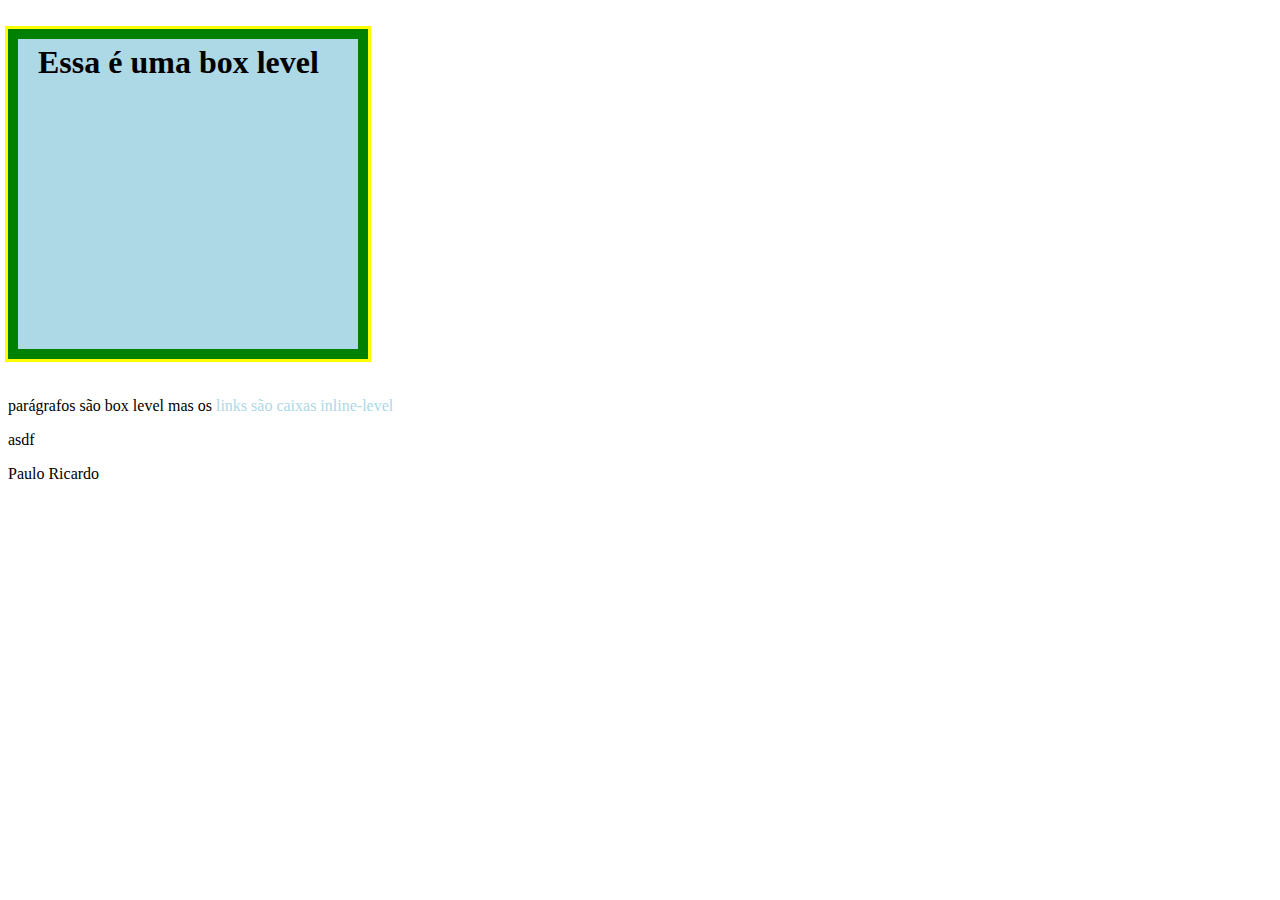
<file: exercícios/ex001/caixas.html>
<!DOCTYPE html>
<html lang="pt-br">
<head>
    <meta charset="UTF-8">
    <meta http-equiv="X-UA-Compatible" content="IE=edge">
    <meta name="viewport" content="width=device-width, initial-scale=1.0">
    <title>Caixas</title>
    <style>
        h1 {
            display: inline-block;
            background-color: lightblue;
            width: 300px;
            height: 300px;
            border-width: 10px;
            border-color: green;
            border-style: solid;
            padding: 5px 20px 5px 20px;
            outline: 3px solid yellow;
        }
        a {
            text-decoration:none;
            color: lightblue;
        }
    </style>
</head>
<body>
    <h1>Essa é uma box level</h1>
    <p>parágrafos são box level mas os <a href="#"> links são caixas inline-level</a></p>
    <footer>
        asdf
        <p>Paulo Ricardo</p>
    </footer>
</body>
</html>
</file>
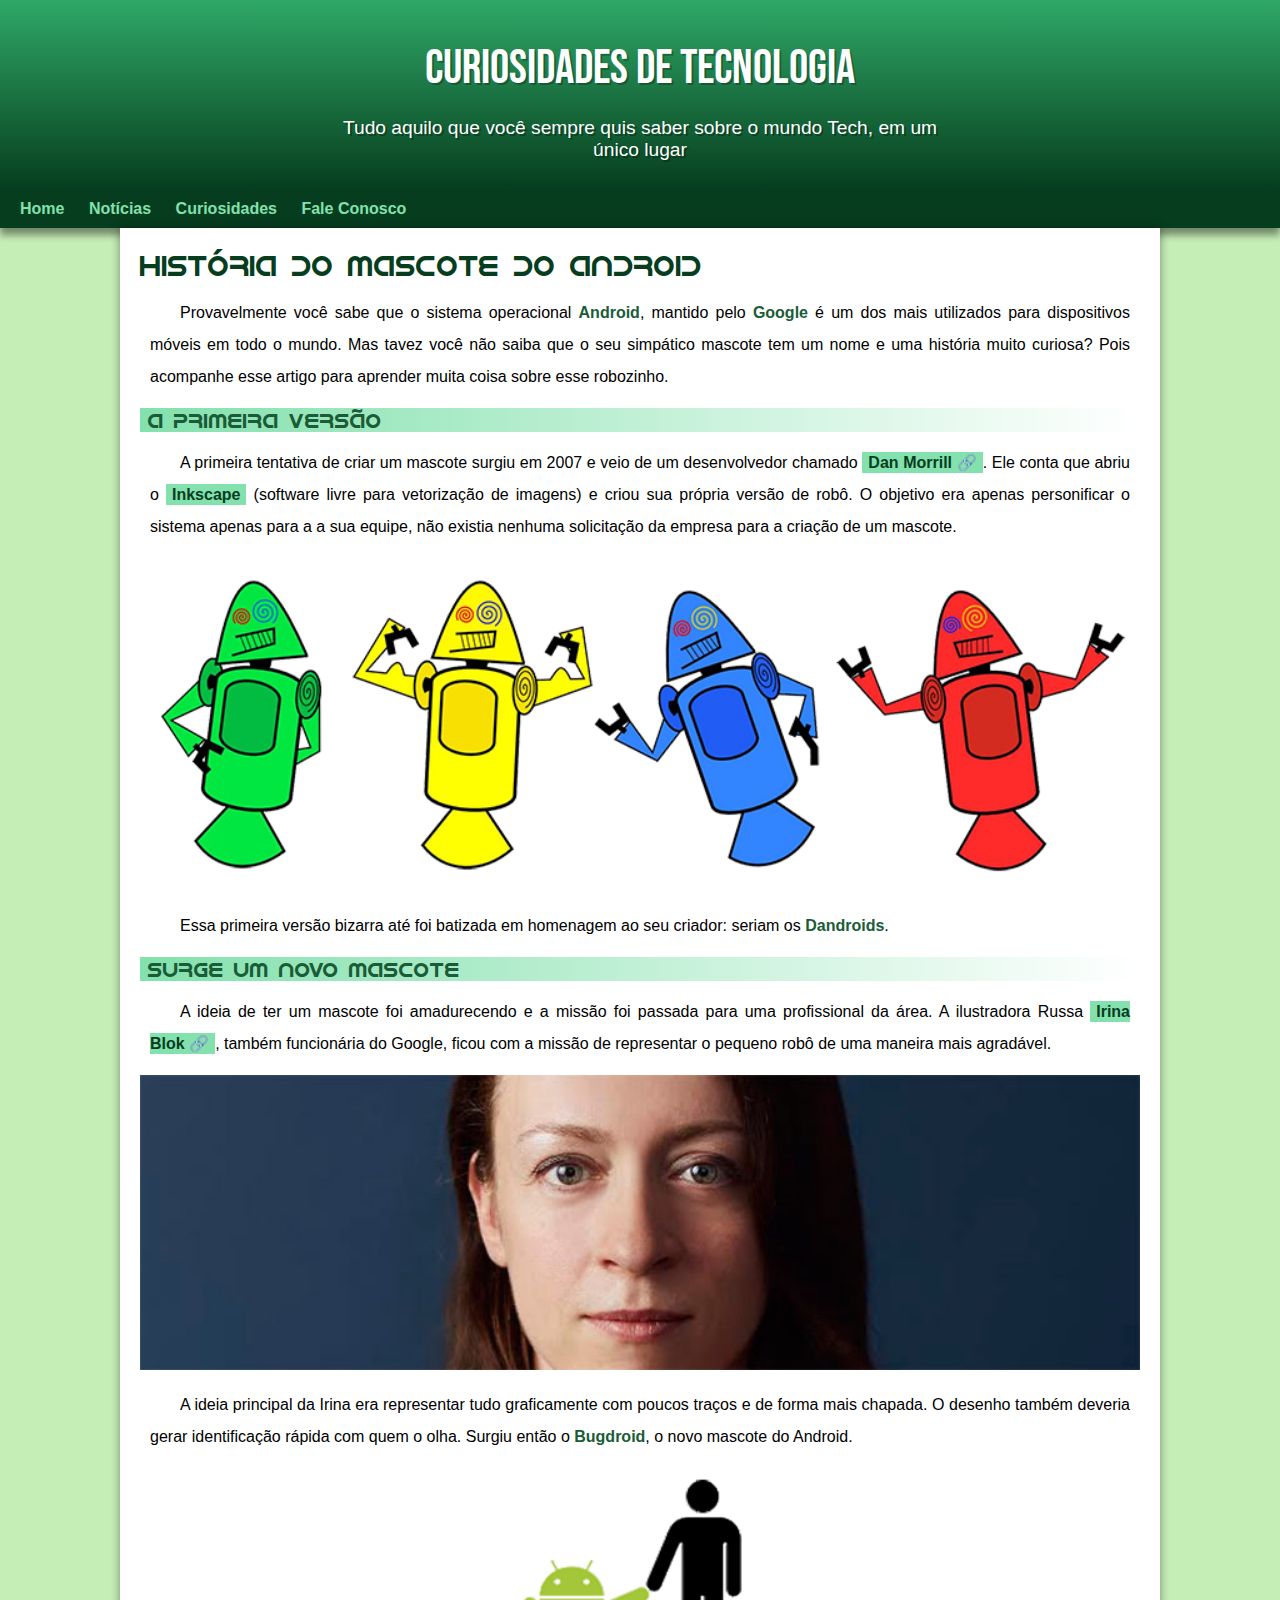
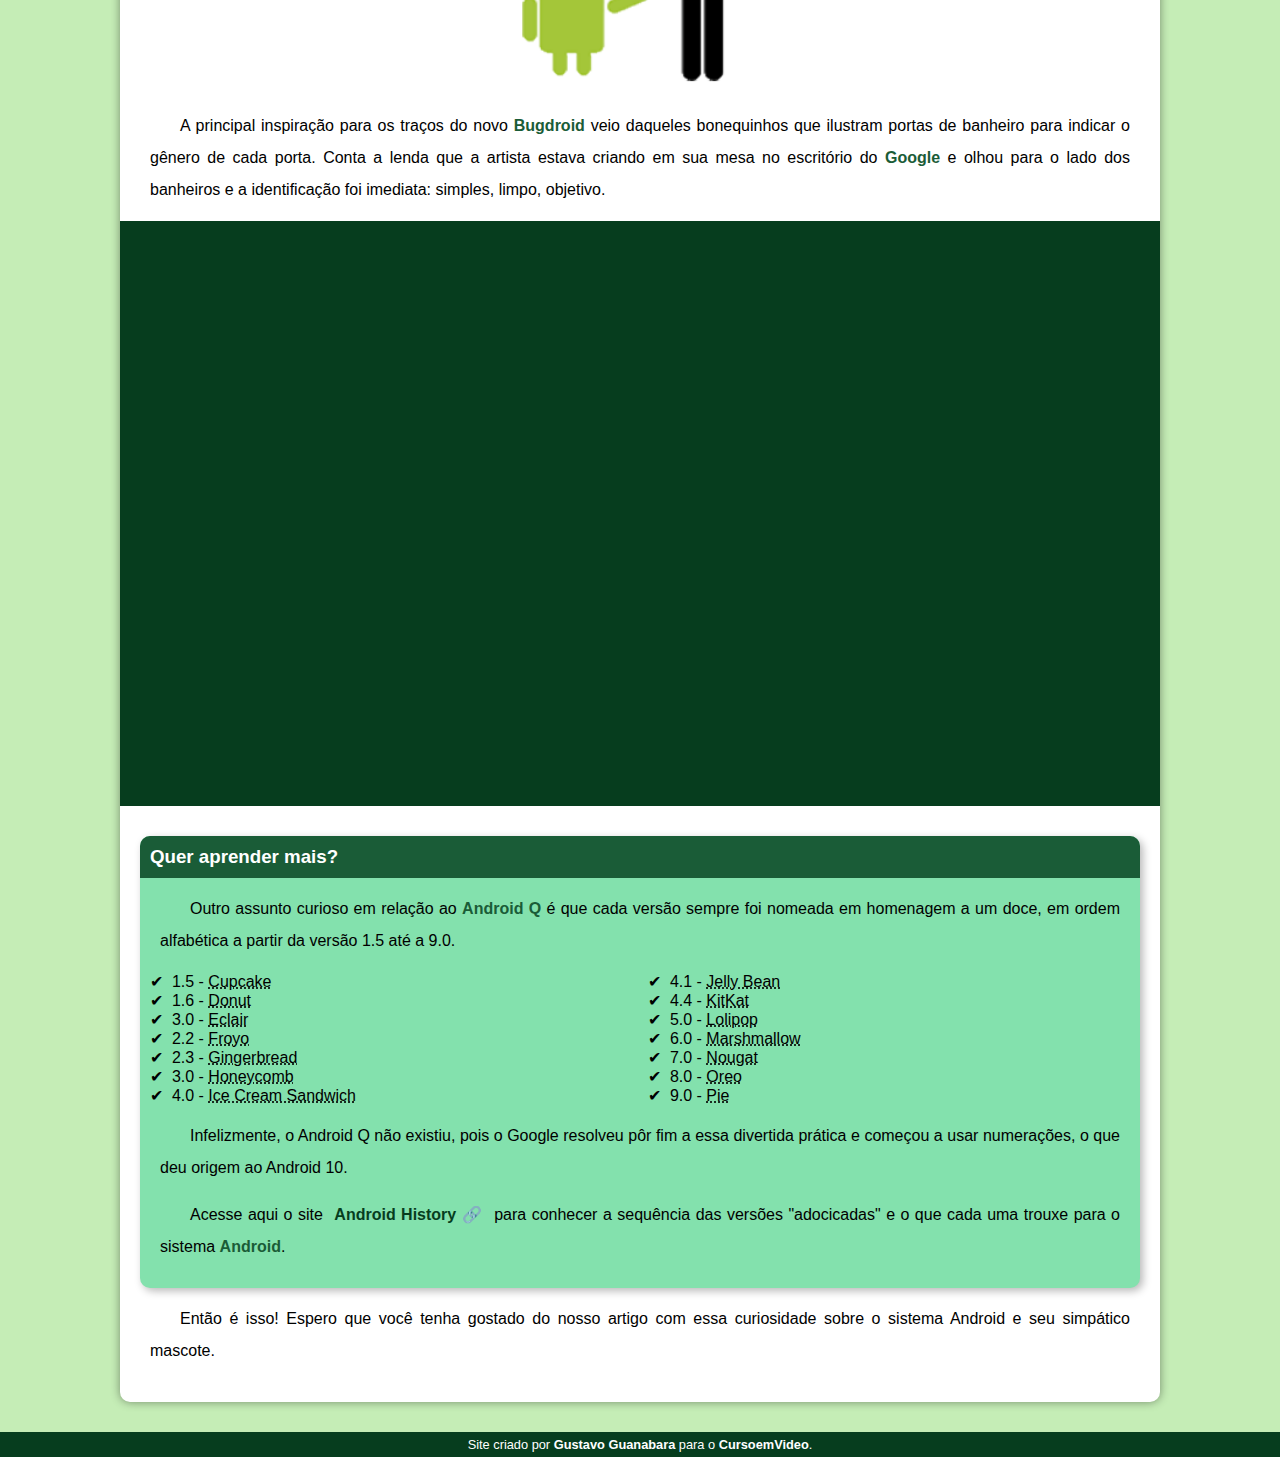
<file: exercícios/ex001/desafio módulo 2/android.html>
<!DOCTYPE html>
<html lang="pt-br">
<head>
    <meta charset="UTF-8">
    <meta http-equiv="X-UA-Compatible" content="IE=edge">
    <meta name="viewport" content="width=device-width, initial-scale=1.0">
    <title>Como surgiu o mascote do Android?</title>
    <link rel="shortcut icon" href="imagens/favicon.ico" type="image/x-icon">
    <link rel="stylesheet" href="android.css">
</head>
<body>
    <header>
        <h1>Curiosidades de Tecnologia</h1>
        <p>Tudo aquilo que você sempre quis saber sobre o mundo Tech, em um único lugar</p>
    </header>
    <nav>
        <a href="#">Home</a>
        <a href="#">Notícias</a>
        <a href="#">Curiosidades</a>
        <a href="#">Fale Conosco</a>
    </nav>
    <main>
        <article>
            <h1>História do Mascote do Android</h1>

            <p>Provavelmente você sabe que o sistema operacional <strong>Android</strong>, mantido pelo <strong>Google</strong> é um dos mais utilizados para dispositivos móveis em todo o mundo. Mas tavez você não saiba que o seu simpático mascote tem um nome e uma história muito curiosa? Pois acompanhe esse artigo para aprender muita coisa sobre esse robozinho.</p>

            <h2>A primeira versão</h2>

            <p>A primeira tentativa de criar um mascote surgiu em 2007 e veio de um desenvolvedor chamado <a href="https://androidcommunity.com/dan-morrill-shows-us-the-android-mascot-that-almost-was-20130103/" target="_blank" class="externo">Dan Morrill</a>. Ele conta que abriu o <a href="https://inkscape.org/" target="_blank">Inkscape</a> (software livre para vetorização de imagens) e criou sua própria versão de robô. O objetivo era apenas personificar o sistema apenas para a a sua equipe, não existia nenhuma solicitação da empresa para a criação de um mascote.</p>

            <picture>
                <source media="(max-width: 670px)" srcset="imagens/dan-droids-pq.png">
                <img src="imagens/dan-droids.png" alt="Primeiro mascote do Android">
            </picture>

            <p>Essa primeira versão bizarra até foi batizada em homenagem ao seu criador: seriam os <strong>Dandroids</strong>.</p>

            <h2>Surge um novo mascote</h2>

            <p>A ideia de ter um mascote foi amadurecendo e a missão foi passada para uma profissional da área. A ilustradora Russa <a href="https://www.irinablok.com/" target="_blank" class="externo">Irina Blok</a>, também funcionária do Google, ficou com a missão de representar o pequeno robô de uma maneira mais agradável.</p>

            <picture>
                <source media="(max-width: 670px)" srcset="imagens/irina-blok-pq.jpg">
                <img src="imagens/irina-blok.jpg" alt="Irina Blok, criadora do Bugdroid">
            </picture>

            <p>A ideia principal da Irina era representar tudo graficamente com poucos traços e de forma mais chapada. O desenho também deveria gerar identificação rápida com quem o olha. Surgiu então o <strong>Bugdroid</strong>, o novo mascote do Android.</p>

            <img src="imagens/bugdroid.png" class="pequena" alt="Bugdroid">

            <p>A principal inspiração para os traços do novo <strong>Bugdroid</strong> veio daqueles bonequinhos que ilustram portas de banheiro para indicar o gênero de cada porta. Conta a lenda que a artista estava criando em sua mesa no escritório do <strong>Google</strong> e olhou para o lado dos banheiros e a identificação foi imediata: simples, limpo, objetivo.</p>

            <div class="video">
                <iframe width="560" height="315" src="https://www.youtube.com/embed/l2UDgpLz20M" title="YouTube video player" frameborder="0" allow="accelerometer; autoplay; clipboard-write; encrypted-media; gyroscope; picture-in-picture; web-share" allowfullscreen></iframe>
            </div>
            
            <aside>
                <h3>Quer aprender mais?</h3>
                
                <p>Outro assunto curioso em relação ao <strong>Android Q</strong> é que cada versão sempre foi nomeada em homenagem a um doce, em ordem alfabética a partir da versão 1.5 até a 9.0.</p>
                <ul>
                    <li>1.5 - <abbr title="Bolo de copo">Cupcake</abbr></li>
                    <li>1.6 - <abbr title="Rosquinha">Donut</abbr></li>
                    <li>3.0 - <abbr title="Bomba">Eclair</abbr></li>
                    <li>2.2 - <abbr title="Iogurte Congelado">Froyo</abbr></li>
                    <li>2.3 - <abbr title="Biscoito de Gengibre">Gingerbread</abbr></li>
                    <li>3.0 - <abbr title="Favo de Mel">Honeycomb</abbr></li>
                    <li>4.0 - <abbr title="Sanduíche de Sorvete">Ice Cream Sandwich</abbr></li>
                    <li>4.1 - <abbr title="Jujuba">Jelly Bean</abbr></li>
                    <li>4.4 - <abbr title="KitKat">KitKat</abbr></li>
                    <li>5.0 - <abbr title="Pirulito">Lolipop</abbr></li>
                    <li>6.0 - <abbr title="Marshmallow">Marshmallow</abbr></li>
                    <li>7.0 - <abbr title="Torrone">Nougat</abbr></li>
                    <li>8.0 - <abbr title="Oreo">Oreo</abbr></li>
                    <li>9.0 - <abbr title="Torta">Pie</abbr></li>
                </ul>
                <p>Infelizmente, o Android Q não existiu, pois o Google resolveu pôr fim a essa divertida prática e começou a usar numerações, o que deu origem ao Android 10.</p>

                <p>Acesse aqui o site <a href="https://www.android.com/intl/en_uk/history?#?donut" target="_blank" class="externo">Android History</a> para conhecer a sequência das versões "adocicadas" e o que cada uma trouxe para o sistema <strong>Android</strong>.</p>
            </aside>

            <p>Então é isso! Espero que você tenha gostado do nosso artigo com essa curiosidade sobre o sistema Android e seu simpático mascote.</p>
        </article>
    </main>
    <footer>
        <p>Site criado por <a href="https://github.com/gustavoguanabara" target="_blank">Gustavo Guanabara</a> para o <a href="https://www.youtube.com/watch?v=I_vi2q6sC1k&list=PLHz_AreHm4dlUpEXkY1AyVLQGcpSgVF8s&index=35" target="_blank">CursoemVideo</a>.</p>
    </footer>
</body>
</html>
</file>
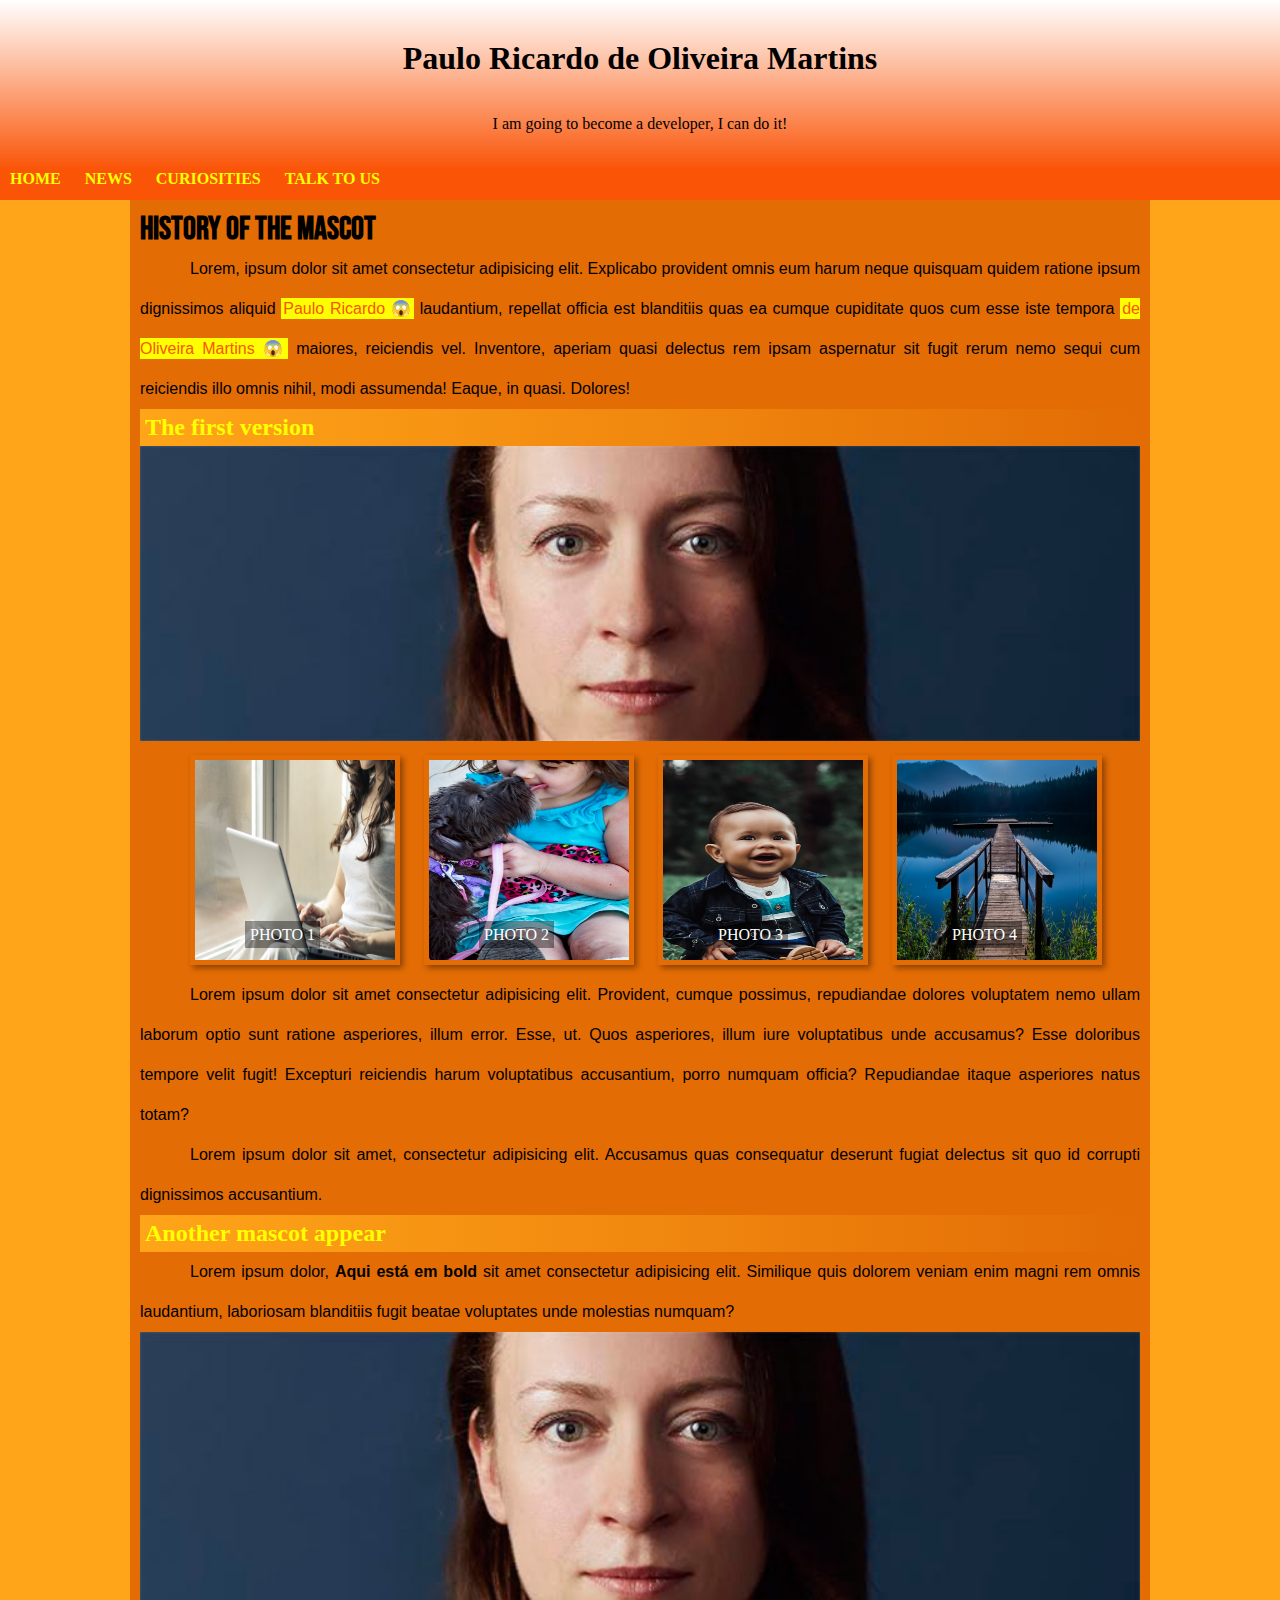
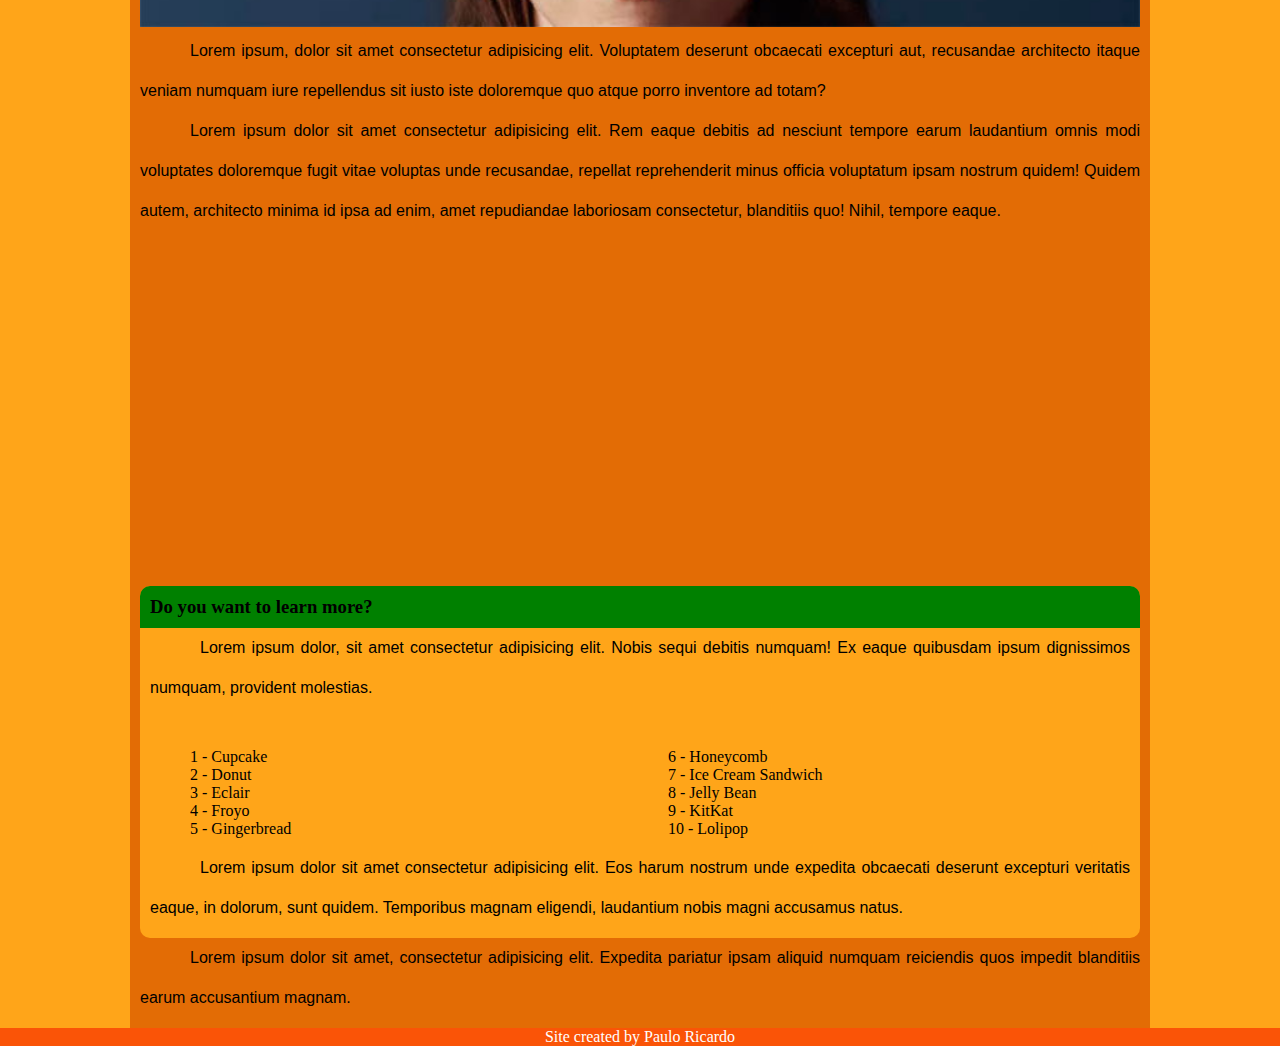
<file: exercícios/ex001/desafio módulo 2/teste.html>
<!DOCTYPE html>
<html lang="pt-br">
<head>
    <meta charset="UTF-8">
    <meta http-equiv="X-UA-Compatible" content="IE=edge">
    <meta name="viewport" content="width=device-width, initial-scale=1.0">
    <title>Meu site</title>
    <link rel="shortcut icon" href="favicon-32x32.png" type="image/x-icon">
    <link rel="stylesheet" href="teste.css">
</head>
<body>
    <header>
        <h1>Paulo Ricardo de Oliveira Martins</h1>
        <p> <br> I am going to become a developer, I can do it!</p>
    </header>
    <nav>
        <a href="">Home</a>
        <a href="">News</a>
        <a href="">Curiosities</a>
        <a href="">Talk to us</a>
    </nav>
    <main>
        <h1>History of the mascot</h1>
        <p>Lorem, ipsum dolor sit amet consectetur adipisicing elit. Explicabo provident omnis eum harum neque quisquam quidem ratione ipsum dignissimos aliquid <a href="#" class="externo">Paulo Ricardo</a> laudantium, repellat officia est blanditiis quas ea cumque cupiditate quos cum esse iste tempora <a href="#" class="externo">de Oliveira Martins</a> maiores, reiciendis vel. Inventore, aperiam quasi delectus rem ipsam aspernatur sit fugit rerum nemo sequi cum reiciendis illo omnis nihil, modi assumenda! Eaque, in quasi. Dolores!</p>
        <h2>The first version</h2>
        <figure id="test">
            <figcaption>My image is awesome</figcaption>
            <img src="imagens/irina-blok.jpg" alt="">
        </figure>
        <ul id="fotos">
            <li id="foto1"><span>photo 1</span></li>
            <li id="foto2"><span>photo 2</span></li>
            <li id="foto3"><span>photo 3</span></li>
            <li id="foto4"><span>photo 4</span></li>
        </ul>
        <p>Lorem ipsum dolor sit amet consectetur adipisicing elit. Provident, cumque possimus, repudiandae dolores voluptatem nemo ullam laborum optio sunt ratione asperiores, illum error. Esse, ut. Quos asperiores, illum iure voluptatibus unde accusamus? Esse doloribus tempore velit fugit! Excepturi reiciendis harum voluptatibus accusantium, porro numquam officia? Repudiandae itaque asperiores natus totam?</p>
        <p>Lorem ipsum dolor sit amet, consectetur adipisicing elit. Accusamus quas consequatur deserunt fugiat delectus sit quo id corrupti dignissimos accusantium.</p>
        <h2>Another mascot appear</h2>
        <p>Lorem ipsum dolor, <strong>Aqui está em bold</strong> sit amet consectetur adipisicing elit. Similique quis dolorem veniam enim magni rem omnis laudantium, laboriosam blanditiis fugit beatae voluptates unde molestias numquam?</p>
        <img src="imagens/irina-blok.jpg" alt="">
        <p>Lorem ipsum, dolor sit amet consectetur adipisicing elit. Voluptatem deserunt obcaecati excepturi aut, recusandae architecto itaque veniam numquam iure repellendus sit iusto iste doloremque quo atque porro inventore ad totam?</p>
        <p>Lorem ipsum dolor sit amet consectetur adipisicing elit. Rem eaque debitis ad nesciunt tempore earum laudantium omnis modi voluptates doloremque fugit vitae voluptas unde recusandae, repellat reprehenderit minus officia voluptatum ipsam nostrum quidem! Quidem autem, architecto minima id ipsa ad enim, amet repudiandae laboriosam consectetur, blanditiis quo! Nihil, tempore eaque.</p>
        <div>
            <iframe width="560" height="315" src="https://www.youtube.com/embed/qrU2mddWFHo" title="YouTube video player" frameborder="0" allow="accelerometer; autoplay; clipboard-write; encrypted-media; gyroscope; picture-in-picture; web-share" allowfullscreen></iframe>
        </div>
        <aside>
            <h3>Do you want to learn more?</h3>
            <p> Lorem ipsum dolor, sit amet consectetur adipisicing elit. Nobis sequi debitis numquam! Ex eaque quibusdam ipsum dignissimos numquam, provident molestias. <br><br></p>
            <ul>
                <li>1 - Cupcake</li>
                <li>2 - Donut</li>
                <li>3 - Eclair</li>
                <li>4 - Froyo</li>
                <li>5 - Gingerbread</li>
                <li>6 - Honeycomb</li>
                <li>7 - Ice Cream Sandwich</li>
                <li>8 - Jelly Bean</li>
                <li>9 - KitKat</li>
                <li>10 - Lolipop</li>
            </ul>            
            <p> Lorem ipsum dolor sit amet consectetur adipisicing elit. Eos harum nostrum unde expedita obcaecati deserunt excepturi veritatis eaque, in dolorum, sunt quidem. Temporibus magnam eligendi, laudantium nobis magni accusamus natus.</p>
        </aside>
        <p>Lorem ipsum dolor sit amet, consectetur adipisicing elit. Expedita pariatur ipsam aliquid numquam reiciendis quos impedit blanditiis earum accusantium magnam.</p>
    </main>
    <footer>Site created by Paulo Ricardo</footer>
</body>
</html>
</file>
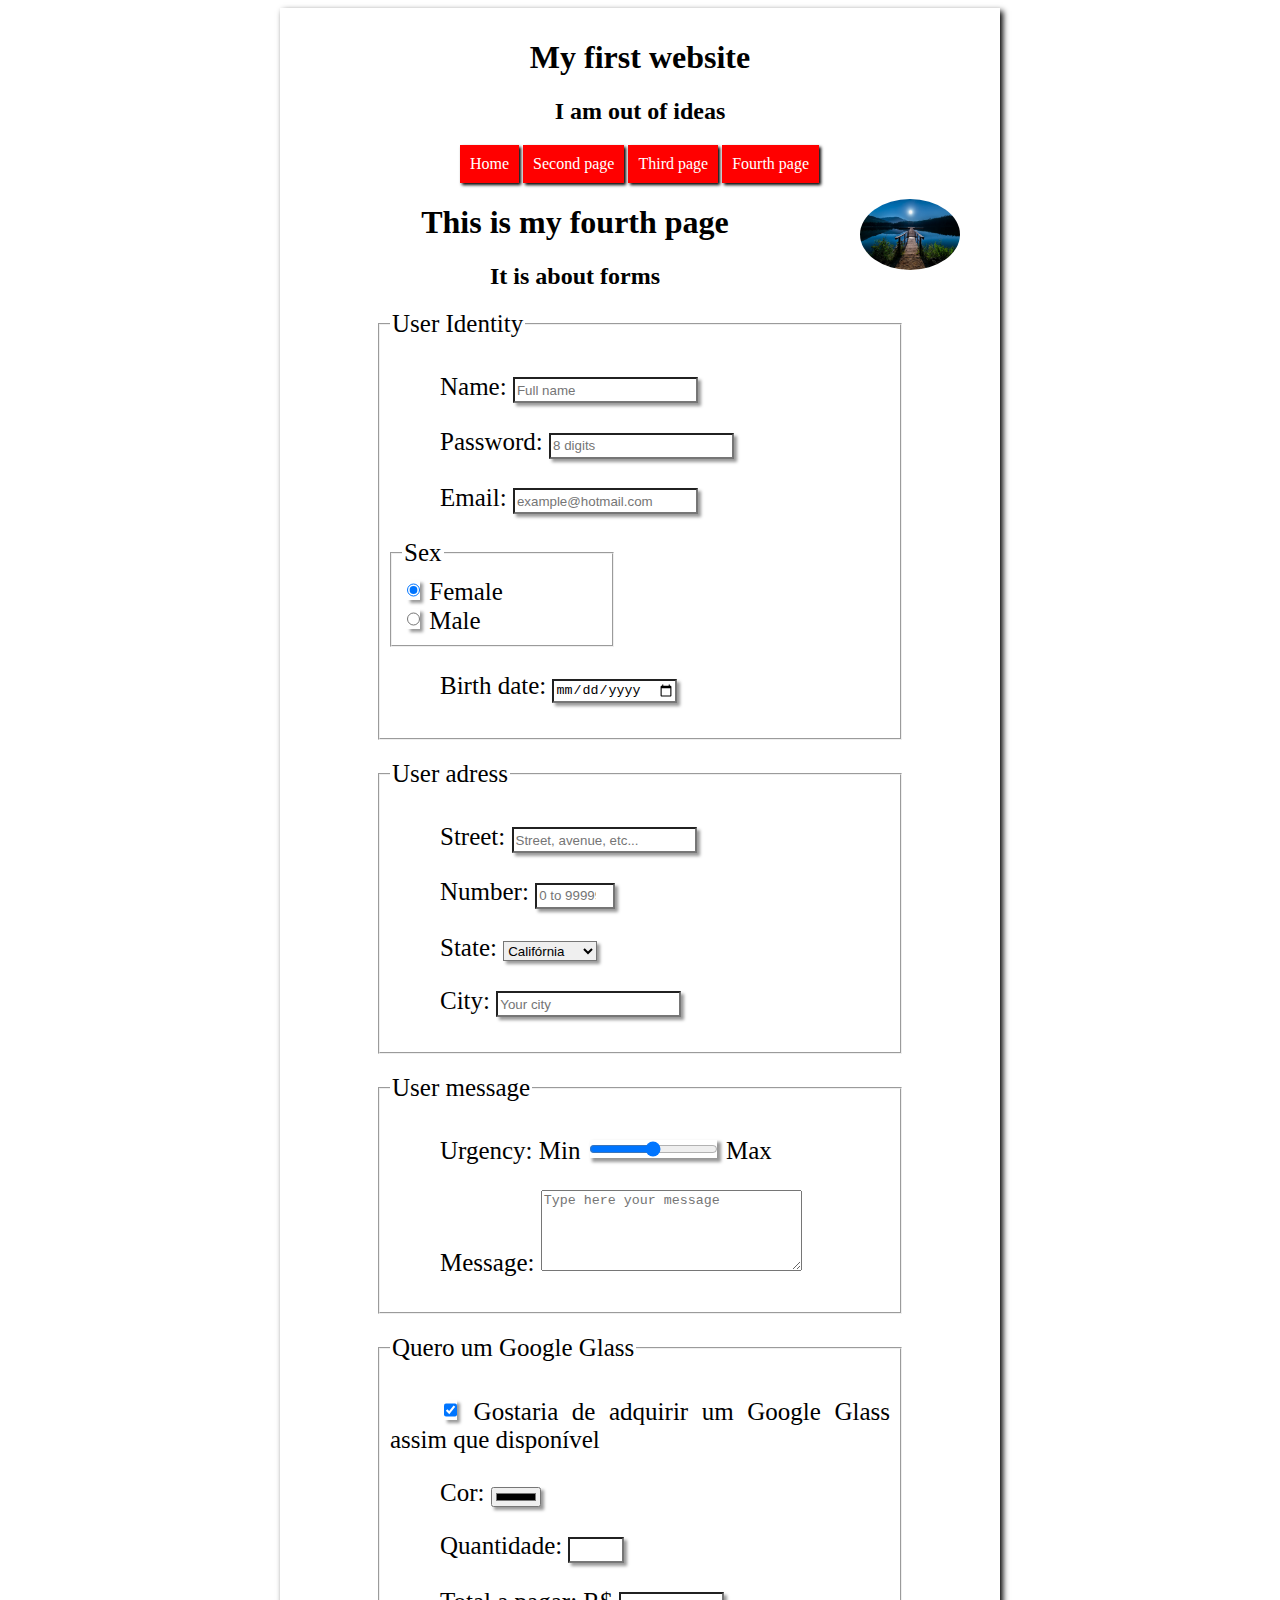
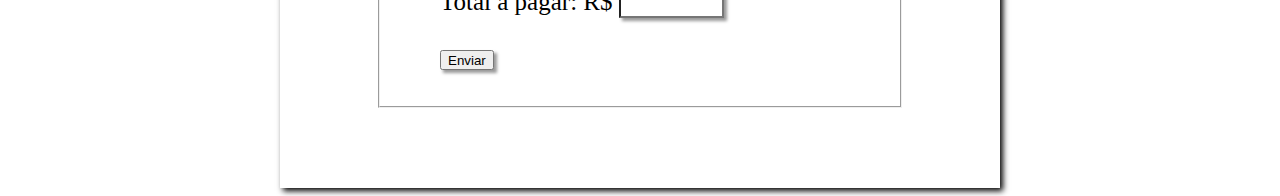
<file: exercícios/ex001/Rascunho/fourthpage.html>
<!DOCTYPE html>
<html lang="pt-br">
<head>
    <meta charset="UTF-8">
    <meta http-equiv="X-UA-Compatible" content="IE=edge">
    <meta name="viewport" content="width=device-width, initial-scale=1.0">
    <title>My fourth page</title>
    <link rel="stylesheet" href="meusite.css">
    <link rel="stylesheet" href="fourthpage.css">
    <script>
        function mudaFoto(nameless) {
            document.getElementById('fotoMenu').src = nameless
        }
        function calcular() {
            var quantidade = parseInt(document.getElementById('iQua').value)
            total = quantidade * 150
            document.getElementById('iTot').value = total
        }
    </script>
</head>
<body>
    <div>
        <header>
            <hgroup>
                <h1>My first website</h1>
                <h2>I am out of ideas</h2>
            </hgroup>
            <ul id="menu">
                <li onmouseover="mudaFoto('bebehomem.jpg')" onmouseout="mudaFoto('fotonoite.jpg')"><a href="meusite.html">Home</a></li>
                <li onmouseover="mudaFoto('bebemulher.jpg')" onmouseout="mudaFoto('fotonoite.jpg')"><a href="secondpage.html">Second page</a></li>
                <li onmouseover="mudaFoto('adultamulher.jpg')" onmouseout="mudaFoto('fotonoite.jpg')"><a href="thirdpage.html">Third page</a></li>
                <li onmouseover="mudaFoto('fotonoite.jpg')" onmouseout="mudaFoto('fotonoite.jpg')"><a href="https://www.olx.com.br/">Fourth page</a></li>
            </ul>
            <img id="fotoMenu" src="fotonoite.jpg" alt="">         
        </header>
        <hgroup>
            <h1>This is my fourth page</h1>
            <h2>It is about forms</h2>
        </hgroup>
        <form action="paulo900@yahoo.com.br" method="post" id="formulario" oninput="calcular()">
            <fieldset>
                <legend>User Identity</legend>
                <p><label for="iName">Name:</label> <input name="nName" id="iName" type="text" size="20px" maxlength="20px" placeholder="Full name"></p>
                <p><label for="iPassword">Password:</label> <input type="password" name="nPassword" id="iPassword" maxlength="8" placeholder="8 digits"></p>
                <p><label for="iEmail">Email:</label> <input type="email" name="nEmail" id="iEmail" placeholder="example@hotmail.com"></p>
                <fieldset id="sex">
                    <legend>Sex</legend>
                    <input type="radio" name="nSex" id="iFemale" checked> <label for="iFemale">Female</label> <br> <input type="radio" name="nSex" id="iMale"> <label for="iMale">Male</label>                    
                </fieldset>
                <p>Birth date: <input type="date" name="nDate" id="iDate"></p>
            </fieldset>
            <fieldset>
                <legend>User adress</legend>
                <p><label for="iStr"><label for="iStr">Street:</label></label> <input type="text" name="nStr" id="iStr" placeholder="Street, avenue, etc..."></p>
                <p><label for="iNum">Number:</label> <input type="number" name="nNum" id="iNum" min="0" max="99999" placeholder="0 to 99999"></p>
                <p><label for="iSta">State:</label> <select name="nSta" id="iSta">
                    <optgroup label="North">
                        <option value="CL">Califórnia</option>
                        <option value="TX">Texas</option>
                        <option value="AL">Alasca</option>
                    </optgroup>
                    <optgroup label="South">
                        <option value="FL">Flórida</option>
                        <option value="AZ">Arizona</option>
                        <option value="CL">Colorado</option>
                    </optgroup>                    
                </select></p>
                <p><label for="iCit">City:</label> <input type="text" name="nCit" id="iCit" size="20px" maxlength="20px" placeholder="Your city" list="cities"></p>
                <datalist id="cities">
                    <option value="Sacramento"></option>
                    <option value="Juneau"></option>
                </datalist>
            </fieldset>
            <fieldset>
                <legend>User message</legend>
                <p><label for="iUrg">Urgency:</label> Min <input type="range" name="nUrg" id="iUrg" min="10" max="30" step="5"> Max</p>
                <p><label for="iMes">Message:</label> <textarea name="nMes" id="iMes" cols="30" rows="5" placeholder="Type here your message"></textarea></p>
            </fieldset>
            <fieldset>
                <legend>Quero um Google Glass</legend>
                <p><input type="checkbox" name="nCai" id="iCai" checked> <label for="iCai">Gostaria de adquirir um Google Glass assim que disponível</label></p>
                <p><label for="iCor">Cor:</label> <input type="color" name="nCor" id="iCor"></p>
                <p><label for="iQua">Quantidade:</label> <input type="number" name="nQua" id="iQua" min="0" max="10"></p>
                <p><label for="iTot">Total a pagar: R$</label> <input type="text" name="nTot" id="iTot" size="10px" readonly></p>
                <p><input type="button" value="Enviar"></p>
            </fieldset>
        </form>
    </div>
</body>
</html>
</file>
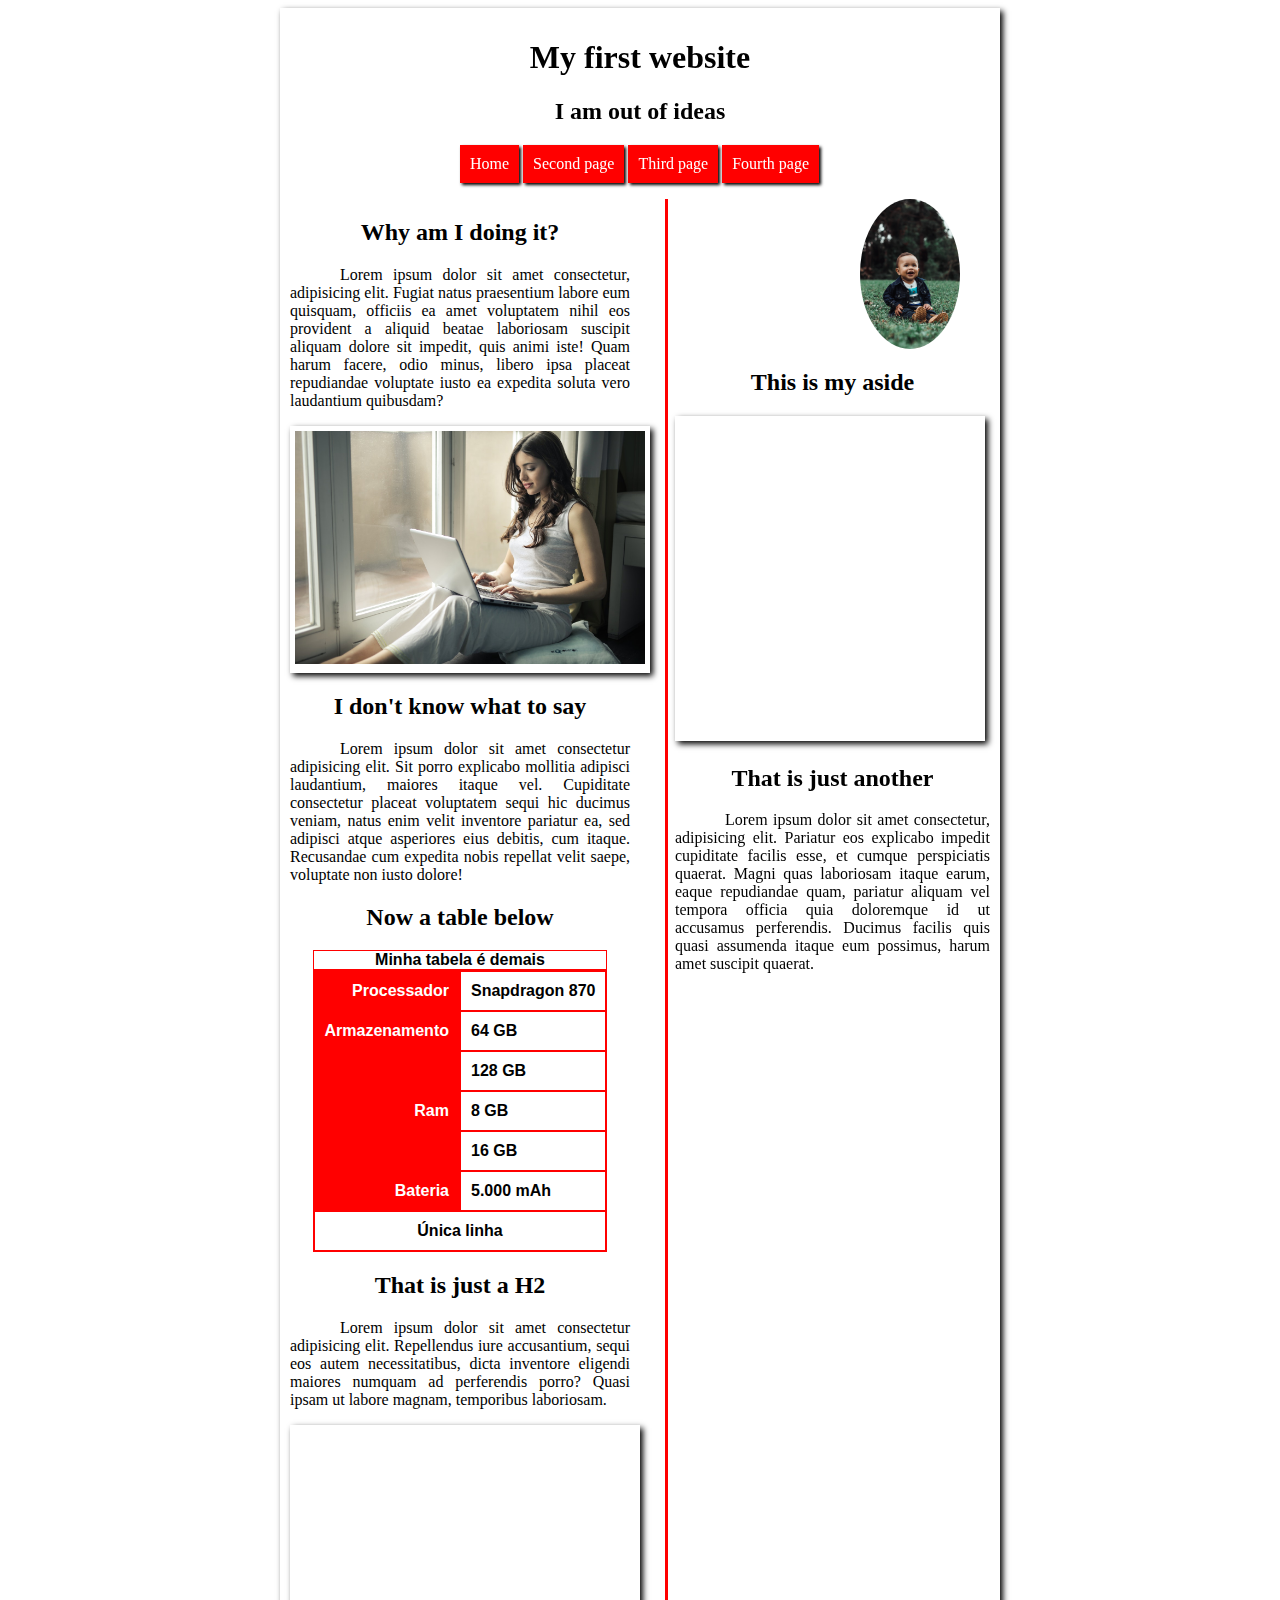
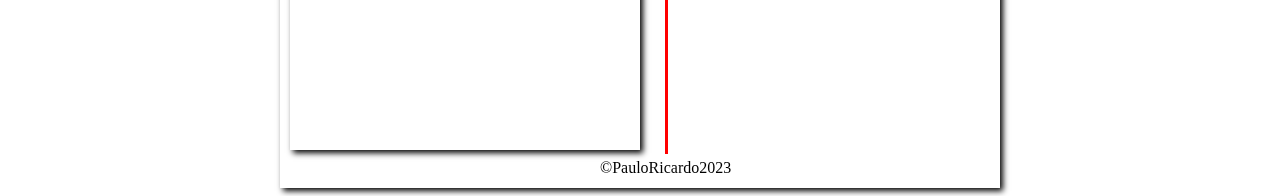
<file: exercícios/ex001/Rascunho/meusite.html>
<!DOCTYPE html>
<html lang="pt-br">
<head>
    <meta charset="UTF-8">
    <meta http-equiv="X-UA-Compatible" content="IE=edge">
    <meta name="viewport" content="width=device-width, initial-scale=1.0">
    <title>Meu Site</title>
    <link rel="stylesheet" href="meusite.css">
    <script>
        function mudaFoto(nameless) {
            document.getElementById('fotoMenu').src = nameless
        }
    </script>
</head>
<body>
    <div>
        <header>
            <hgroup>
                <h1>My first website</h1>
                <h2>I am out of ideas</h2>
            </hgroup>
            <ul>
                <li onmouseover="mudaFoto('bebehomem.jpg')" onmouseout="('bebehomem.jpg')"><a href="meusite.html">Home</a></li>
                <li onmouseover="mudaFoto('bebemulher.jpg')" onmouseout="mudaFoto('bebehomem.jpg')"><a href="secondpage.html">Second page</a></li>
                <li onmouseover="mudaFoto('adultamulher.jpg')" onmouseout="mudaFoto('bebehomem.jpg')"><a href="thirdpage.html">Third page</a></li>
                <li onmouseover="mudaFoto('fotonoite.jpg')" onmouseout="mudaFoto('bebehomem.jpg')"><a href="fourthpage.html">Fourth page</a></li>
            </ul>
            <img id="fotoMenu" src="bebehomem.jpg" alt="">         
        </header>
        <section id="secao">
            <h2>Why am I doing it?</h2>
            <p>Lorem ipsum dolor sit amet consectetur, adipisicing elit. Fugiat natus praesentium labore eum quisquam, officiis ea amet voluptatem nihil eos provident a aliquid beatae laboriosam suscipit aliquam dolore sit impedit, quis animi iste! Quam harum facere, odio minus, libero ipsa placeat repudiandae voluptate iusto ea expedita soluta vero laudantium quibusdam?</p>
            <figure id="myfigure">
                <figcaption>My image is beautifull</figcaption>
                <img width="300px" src="../adultamulher.jpg" alt="">
            </figure>
            <h2>I don't know what to say</h2>
            <p>Lorem ipsum dolor sit amet consectetur adipisicing elit. Sit porro explicabo mollitia adipisci laudantium, maiores itaque vel. Cupiditate consectetur placeat voluptatem sequi hic ducimus veniam, natus enim velit inventore pariatur ea, sed adipisci atque asperiores eius debitis, cum itaque. Recusandae cum expedita nobis repellat velit saepe, voluptate non iusto dolore!</p>
            <h2>Now a table below</h2>
            <table id="tabela">
                <caption>Minha tabela é demais</caption>
                <tr><td class="esq">Processador</td><td class="dir">Snapdragon 870</td></tr>
                <tr><td class="esq" rowspan="2">Armazenamento</td><td class="dir">64 GB</td></tr>
                <tr><td class="dir">128 GB</td></tr>
                <tr><td class="esq" rowspan="2">Ram</td><td class="dir">8 GB</td></tr>
                <tr><td class="dir">16 GB</td></tr>
                <tr><td class="esq">Bateria</td><td class="dir">5.000 mAh</td></tr>
                <tr><td id="isolada" colspan="2">Única linha</td></tr>
            </table>
            <h2>That is just a H2</h2>
            <p>Lorem ipsum dolor sit amet consectetur adipisicing elit. Repellendus iure accusantium, sequi eos autem necessitatibus, dicta inventore eligendi maiores numquam ad perferendis porro? Quasi ipsam ut labore magnam, temporibus laboriosam.</p>
            <iframe id="frame" width="560" height="315" src="https://www.youtube.com/embed/E9BI1f9B5aE" title="YouTube video player" frameborder="0" allow="accelerometer; autoplay; clipboard-write; encrypted-media; gyroscope; picture-in-picture; web-share" allowfullscreen></iframe>
        </section>
        <aside id="lado">
            <h2>This is my aside</h2>
            <iframe id="frame2" width="560" height="315" src="https://www.youtube.com/embed/1eUqzcw5Njk" title="YouTube video player" frameborder="0" allow="accelerometer; autoplay; clipboard-write; encrypted-media; gyroscope; picture-in-picture; web-share" allowfullscreen></iframe>
            <h2>That is just another</h2>
            <p>Lorem ipsum dolor sit amet consectetur, adipisicing elit. Pariatur eos explicabo impedit cupiditate facilis esse, et cumque perspiciatis quaerat. Magni quas laboriosam itaque earum, eaque repudiandae quam, pariatur aliquam vel tempora officia quia doloremque id ut accusamus perferendis. Ducimus facilis quis quasi assumenda itaque eum possimus, harum amet suscipit quaerat.</p>
        </aside>
        <footer id="rodape">
            &copyPauloRicardo2023
        </footer>

    </div>
    
</body>
</html>
</file>
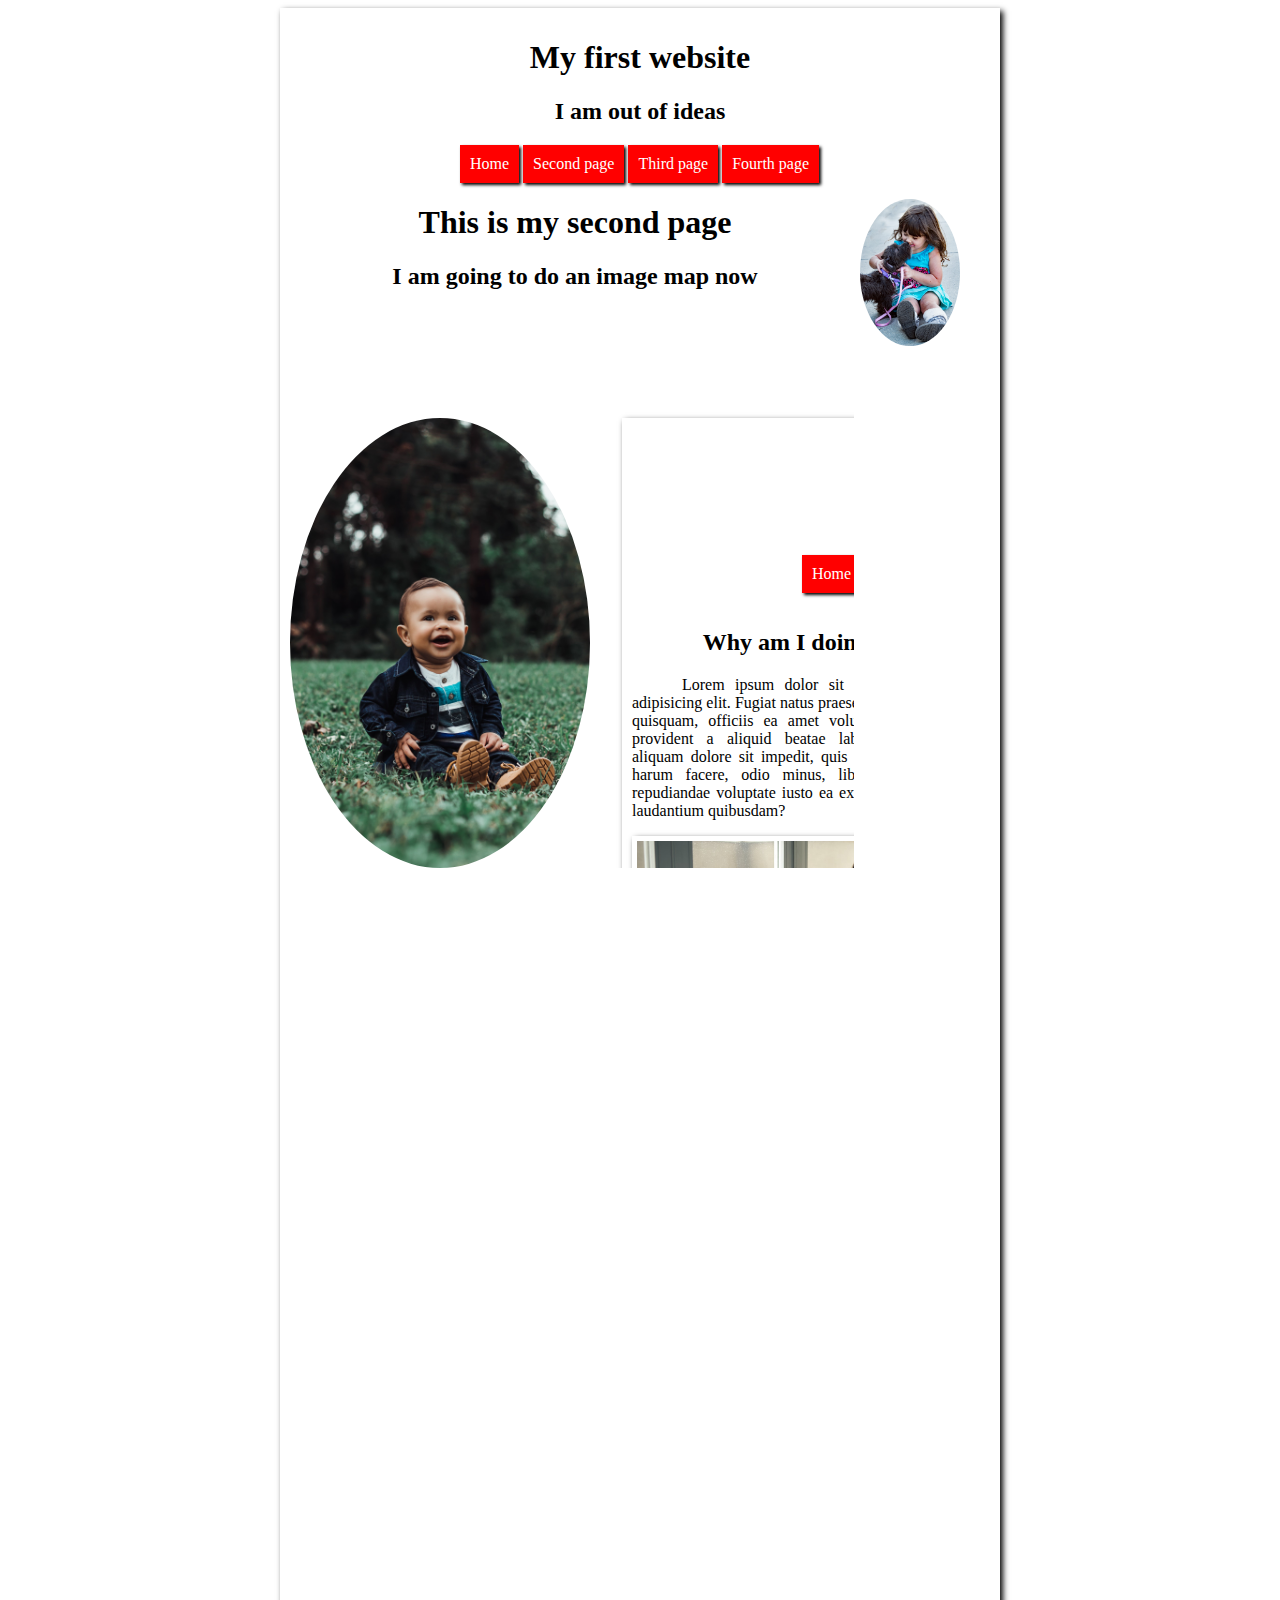
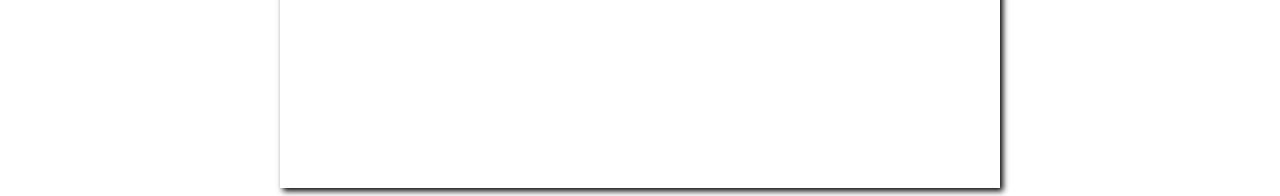
<file: exercícios/ex001/Rascunho/secondpage.html>
<!DOCTYPE html>
<html lang="pt-br">
<head>
    <meta charset="UTF-8">
    <meta http-equiv="X-UA-Compatible" content="IE=edge">
    <meta name="viewport" content="width=device-width, initial-scale=1.0">
    <title>My second page</title>
    <link rel="stylesheet" href="secondpage.css">
    <script>
        function mudaFoto(nameless) {
            document.getElementById('fotoMenu').src = nameless
        }
    </script>
</head>
<body>
    <div>
        <header>
            <hgroup>
                <h1>My first website</h1>
                <h2>I am out of ideas</h2>
            </hgroup>
            <ul>
                <li onmouseover="mudaFoto('bebehomem.jpg')" onmouseout="mudaFoto('bebemulher.jpg')"><a href="meusite.html">Home</a></li>
                <li onmouseover="mudaFoto('bebemulher.jpg')" onmouseout="mudaFoto('bebemulher.jpg')"><a href="secondpage.html">Second page</a></li>
                <li onmouseover="mudaFoto('adultamulher.jpg')" onmouseout="mudaFoto('bebemulher.jpg')"><a href="thirdpage.html">Third page</a></li>
                <li onmouseover="mudaFoto('fotonoite.jpg')" onmouseout="mudaFoto('bebemulher.jpg')"><a href="fourthpage.html">Fourth page</a></li>
            </ul>
            <img id="fotoMenu" src="bebemulher.jpg" alt="">         
        </header>
    <hgroup>
        <h1>This is my second page</h1>
        <h2>I am going to do an image map now</h2>
    </hgroup>
    <img usemap="#mapa" src="bebehomem.jpg" alt="">
    <map name="mapa">
        <area shape="rect" coords="135,211,166,230" href="meusite.html#tabela" alt="" target="frame">
        <area shape="circle" coords="114,218,14" href="meusite.html#frame" alt="" target="frame">
        <area shape="poly" coords="72,278,131,321,114,339,65,301" href="meusite.html#lado" alt="" target="frame">
    </map>
    <iframe id="aiframe" src="meusite.html" frameborder="0" name="frame"></iframe>
    </div>
</body>
</html>
</file>
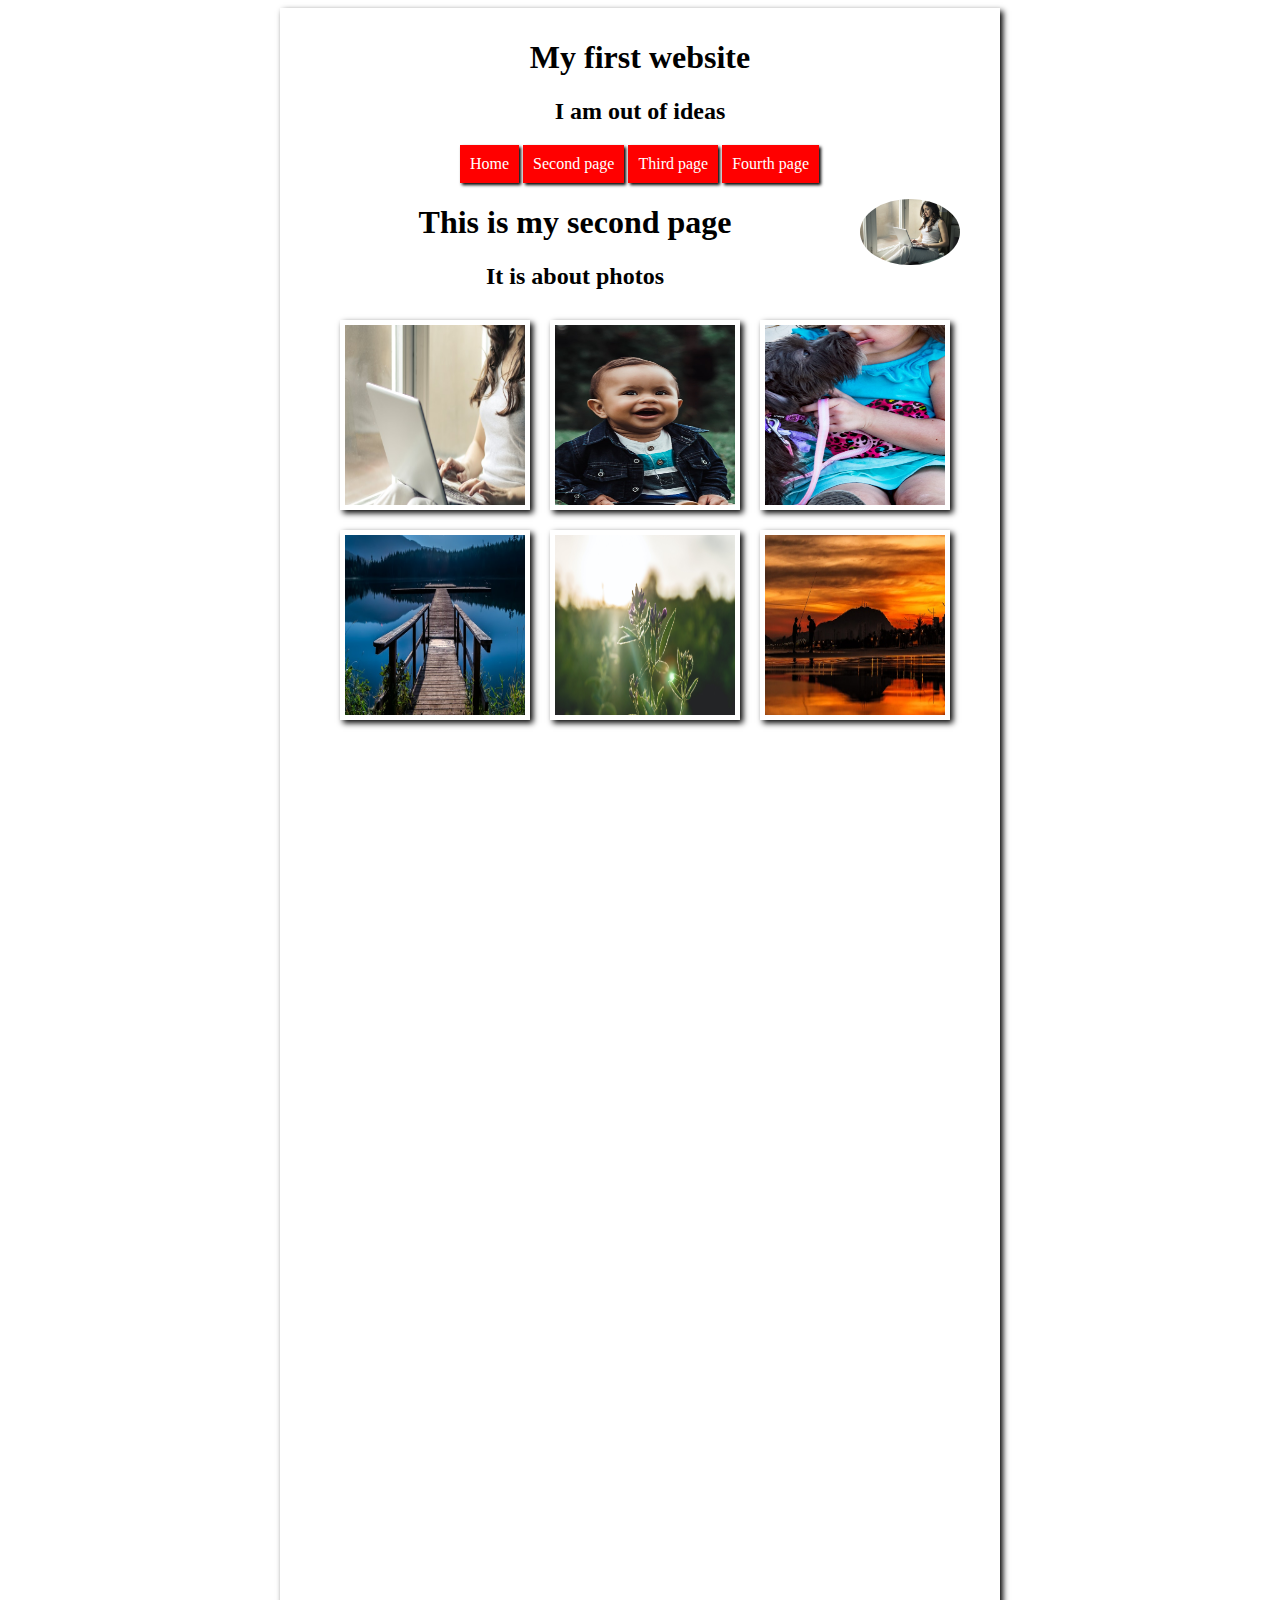
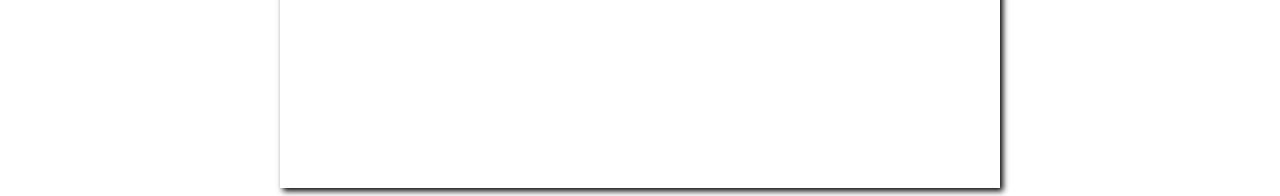
<file: exercícios/ex001/Rascunho/thirdpage.html>
<!DOCTYPE html>
<html lang="pt-br">
<head>
    <meta charset="UTF-8">
    <meta http-equiv="X-UA-Compatible" content="IE=edge">
    <meta name="viewport" content="width=device-width, initial-scale=1.0">
    <title>My third page</title>
    <link rel="stylesheet" href="thirdpage.css">
    <script>
        function mudaFoto(nameless) {
            document.getElementById('fotoMenu').src = nameless
        }
    </script>
</head>
<body>
    <div>
        <header>
            <hgroup>
                <h1>My first website</h1>
                <h2>I am out of ideas</h2>
            </hgroup>
            <ul id="menu">
                <li onmouseover="mudaFoto('bebehomem.jpg')" onmouseout="mudaFoto('adultamulher.jpg')"><a href="meusite.html">Home</a></li>
                <li onmouseover="mudaFoto('bebemulher.jpg')" onmouseout="mudaFoto('adultamulher.jpg')"><a href="secondpage.html">Second page</a></li>
                <li onmouseover="mudaFoto('adultamulher.jpg')" onmouseout="mudaFoto('adultamulher.jpg')"><a href="thirdpage.html">Third page</a></li>
                <li onmouseover="mudaFoto('fotonoite.jpg')" onmouseout="mudaFoto('adultamulher.jpg')"><a href="fourthpage.html">Fourth page</a></li>
            </ul>
            <img id="fotoMenu" src="adultamulher.jpg" alt="">         
        </header>
        <hgroup>
            <h1>
                This is my second page
            </h1>
            <h2>It is about photos</h2>
        </hgroup>
        <ul id="photo">
            <li id="photo1"><span>Photo 1</span></li>
            <li id="photo2"><span>Photo 2</span></li>
            <li id="photo3"><span>Photo 3</span></li>
            <li id="photo4"><span>Photo 4</span></li>
            <li id="photo5"><span>Photo 5</span></li>
            <li id="photo6"><span>Photo 6</span></li>
        </ul>
    </div>
    
</body>
</html>
</file>
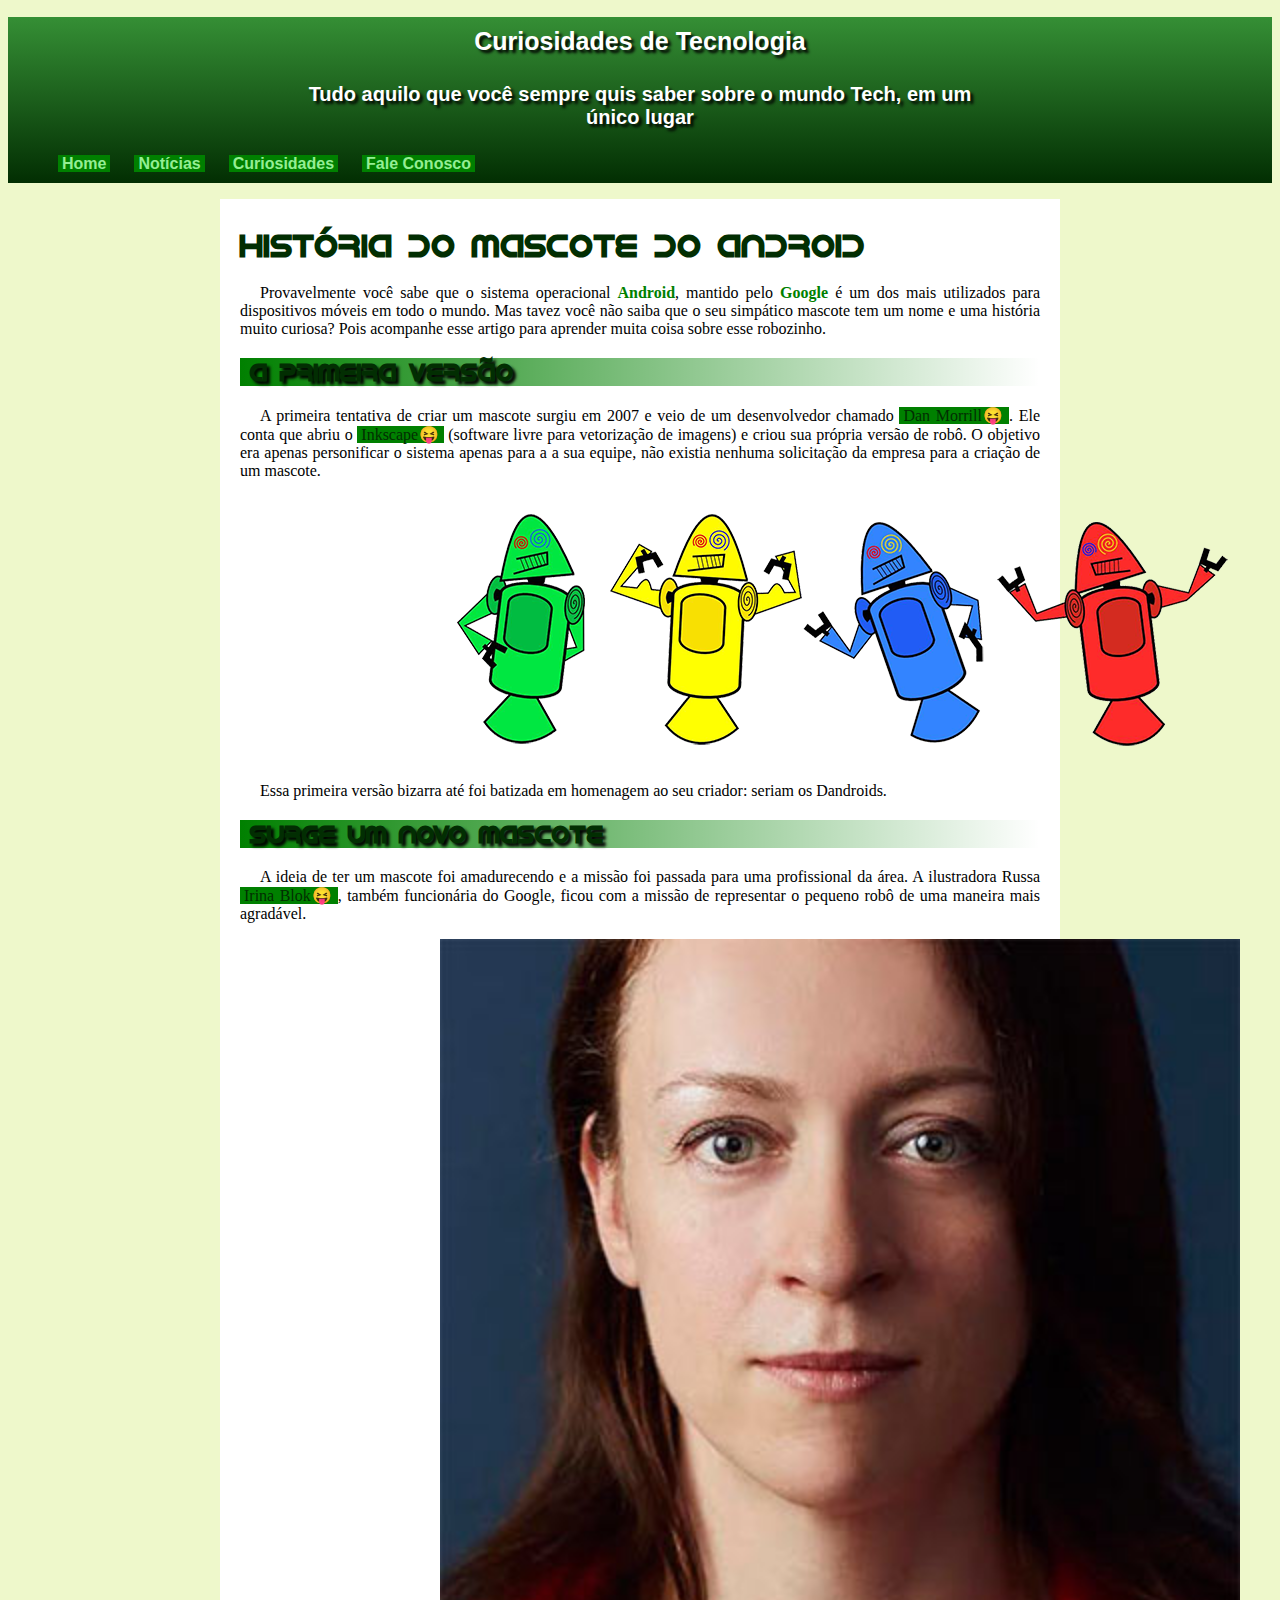
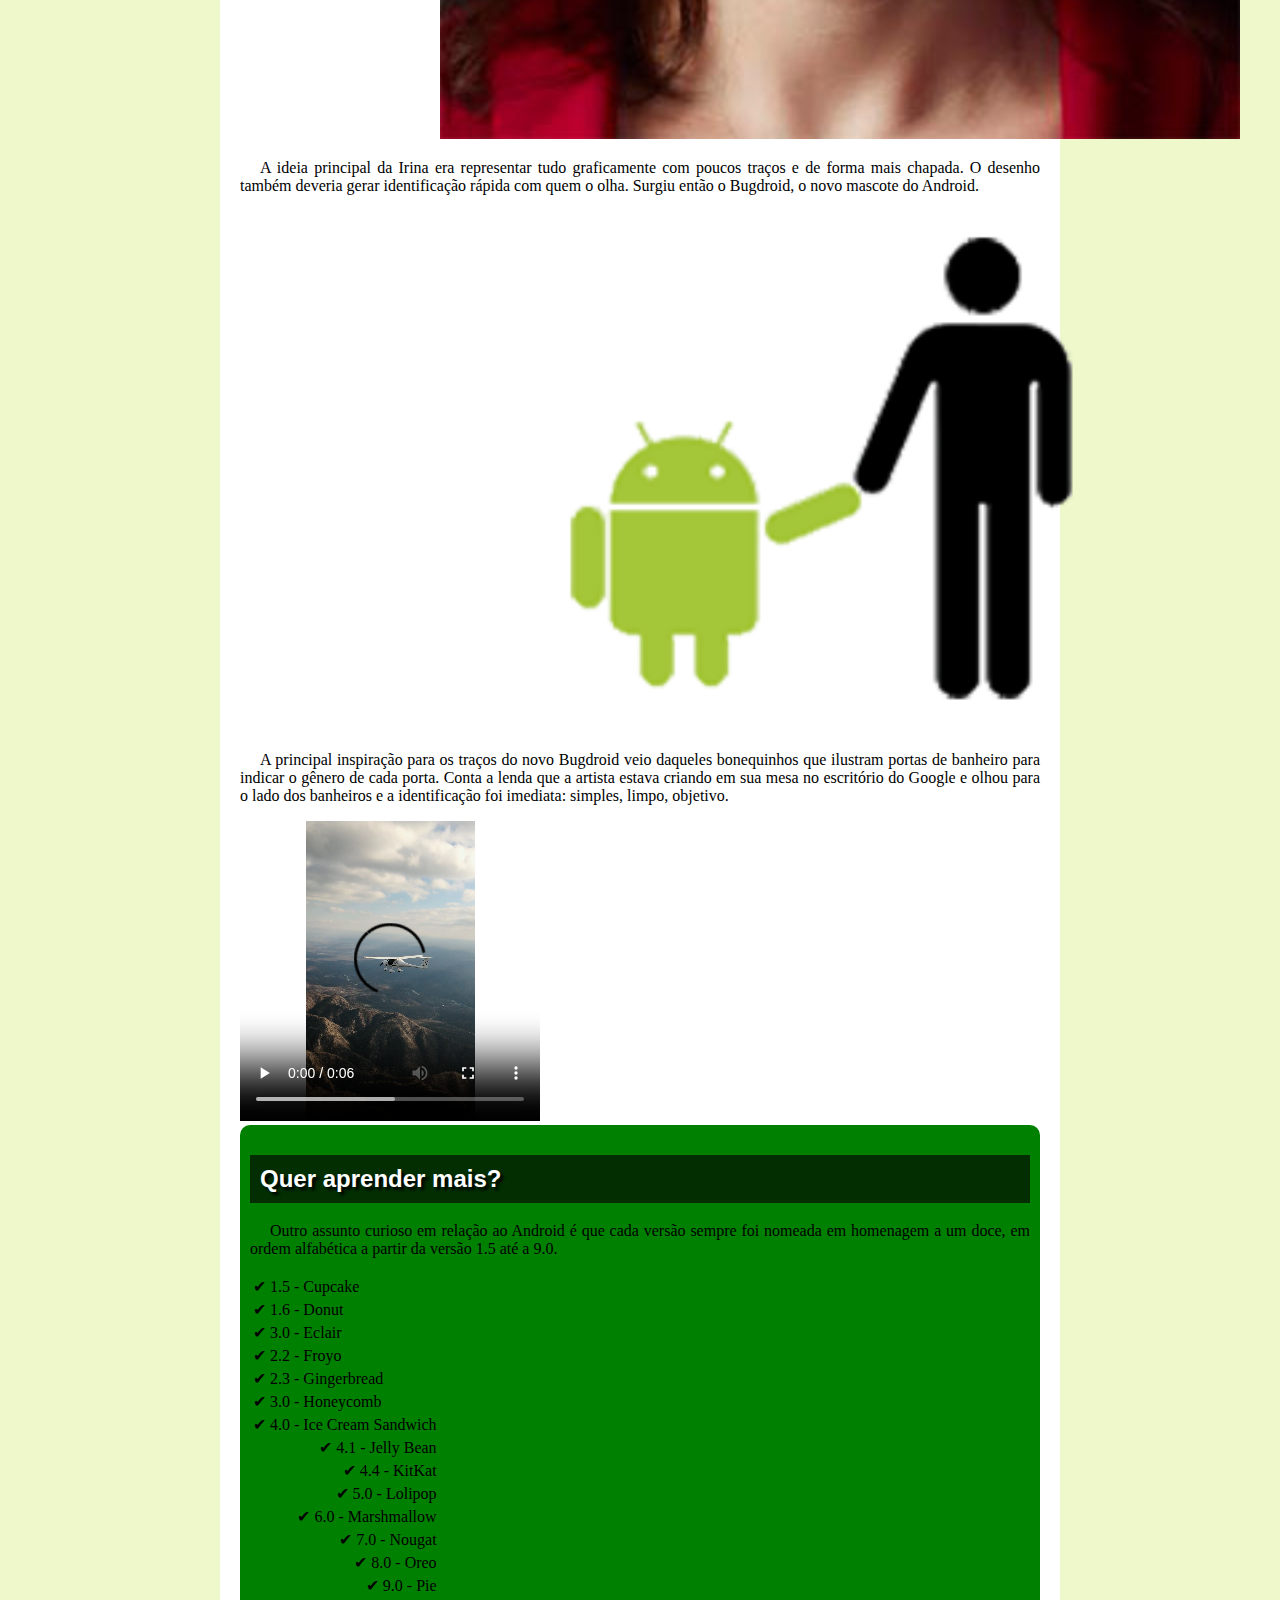
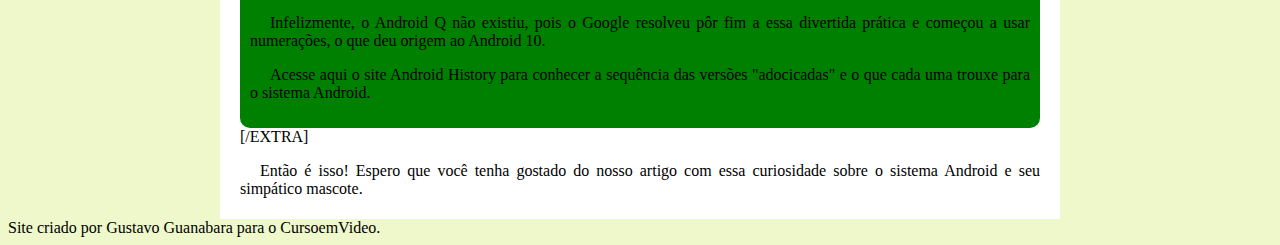
<file: exercícios/ex001/desafio módulo 2/__MACOSX/desafiomodulo2.html>
<!DOCTYPE html>
<html lang="en">
<head>
    <meta charset="UTF-8">
    <meta http-equiv="X-UA-Compatible" content="IE=edge">
    <meta name="viewport" content="width=device-width, initial-scale=1.0">
    <title>Desafio do módulo 2</title>
    <link rel="shortcut icon" href="../imagens/favicon.ico" type="image/x-icon">
    <link rel="stylesheet" href="desafiomodulo2.css">
</head>
<body>
    <header id="cabecalho">
        <h1>Curiosidades de Tecnologia</h1>

        <h2>Tudo aquilo que você sempre quis saber sobre o mundo Tech, em um <br> único lugar</h2>

        <nav>
            <ul id="menu">
                <span>[MENU]</span>
                <li><a href="">Home</a></li>
                <li><a href="">Notícias</a></li>
                <li><a href="">Curiosidades</a></li>
                <li><a href="">Fale Conosco</a></li>
            </ul>
        </nav>
    </header>
    <main>
        <h1>História do Mascote do Android</h1>
        
        <p>Provavelmente você sabe que o sistema operacional    <b>Android</b>, mantido pelo <b>Google</b> é um dos mais utilizados para dispositivos móveis em todo o mundo. Mas tavez você não saiba que o seu simpático mascote tem um nome e uma história muito curiosa? Pois acompanhe esse artigo para aprender muita coisa sobre esse robozinho.</p>
        
        <h2 class="principal">A primeira versão</h2>
        
        <p>A primeira tentativa de criar um mascote surgiu em 2007 e veio de um desenvolvedor chamado <a href="#" target="_blank">Dan Morrill😝</a>. Ele conta que abriu o <a href="#" target="_blank">Inkscape😝</a> (software livre para vetorização de imagens) e criou sua própria versão de robô. O objetivo era apenas personificar o sistema apenas para a a sua equipe, não existia nenhuma solicitação da empresa para a criação de um mascote.</p>
        
        <img src="../imagens/dan-droids.png" alt="Foto dos Dandroids">
        
        <p>Essa primeira versão bizarra até foi batizada em homenagem ao seu criador: seriam os Dandroids.</p>
        
        <h2 class="principal">Surge um novo mascote</h2>
        
        <p>A ideia de ter um mascote foi amadurecendo e a missão foi passada para uma profissional da área. A ilustradora Russa <a href="#" target="_blank">Irina Blok😝</a>, também funcionária do Google, ficou com a missão de representar o pequeno robô de uma maneira mais agradável.</p>
        
        <img src="../imagens/irina-blok-pq.jpg" alt="Foto da Irina Blok">
        
        <p>A ideia principal da Irina era representar tudo graficamente com poucos traços e de forma mais chapada. O desenho também deveria gerar identificação rápida com quem o olha. Surgiu então o Bugdroid, o novo mascote do Android.</p>
        
        <img src="../imagens/bugdroid.png" alt="Foto do novo mascote do Android">
        
        <p>A principal inspiração para os traços do novo Bugdroid veio daqueles bonequinhos que ilustram portas de banheiro para indicar o gênero de cada porta. Conta a lenda que a artista estava criando em sua mesa no escritório do Google e olhou para o lado dos banheiros e a identificação foi imediata: simples, limpo, objetivo.</p>
        
        <video src="../../videoteste.mp4" width="300px" height="300px" controls></video>
        
        <section id="tabela">
            <h2>Quer aprender mais?</h2>
            
            <p>Outro assunto curioso em relação ao Android é que cada versão sempre foi nomeada em homenagem a um doce, em ordem alfabética a partir da versão 1.5 até a 9.0.</p>
            
            <table>
                <tr><td class="esq">✔ 1.5 - Cupcake</td></tr>
                <tr><td class="esq">✔ 1.6 - Donut</td></tr>
                <tr><td class="esq">✔ 3.0 - Eclair</td></tr>
                <tr><td class="esq">✔ 2.2 - Froyo</td></tr>
                <tr><td class="esq">✔ 2.3 - Gingerbread</td></tr>
                <tr><td class="esq">✔ 3.0 - Honeycomb</td></tr>
                <tr><td class="esq">✔ 4.0 - Ice Cream Sandwich</td></tr>
                <tr><td class="dir">✔ 4.1 - Jelly Bean</td></tr>
                <tr><td class="dir">✔ 4.4 - KitKat</td></tr>
                <tr><td class="dir">✔ 5.0 - Lolipop</td></tr>
                <tr><td class="dir">✔ 6.0 - Marshmallow</td></tr>
                <tr><td class="dir">✔ 7.0 - Nougat</td></tr>
                <tr><td class="dir">✔ 8.0 - Oreo</td></tr>
                <tr><td class="dir">✔ 9.0 - Pie</td></tr>
            </table>
            
            <p>Infelizmente, o Android Q não existiu, pois o Google resolveu pôr fim a essa divertida prática e começou a usar numerações, o que deu origem ao Android 10.</p>
            
            <p>Acesse aqui o site Android History para conhecer a sequência das versões "adocicadas" e o que cada uma trouxe para o sistema Android.</p>
        </section>
        [/EXTRA]
        
        <p>Então é isso! Espero que você tenha gostado do nosso artigo com essa curiosidade sobre o sistema Android e seu simpático mascote.</p>
    </main>
         
    <footer>Site criado por Gustavo Guanabara para o CursoemVideo.</footer>
</body>
</html>
</file>
<file: exercícios/ex001/desafio módulo 2/android.css>
@charset "UTF-8";

@import url('https://fonts.googleapis.com/css2?family=Bebas+Neue&display=swap');

@font-face {
    font-family: 'Android';
    src: url('fontes/idroid.otf') format('opentype');
    font-weight: normal;
}

:root {
    --cor0: #c5ebd6;
    --cor1: #83e1ad;
    --cor2: #3ddc84;
    --cor3: #2fa866;
    --cor4: #1a5c37;
    --cor5: #063d1e;

    --fonte-padrao: Arial, Verdana, Helvetica, sans-serif;
    --fonte-destaque: 'Bebas Neue', 'cursive';
    --fonte-android: 'Android', 'cursive';
}

* {
    margin: 0px;
    padding: 0px;
}

body {
    background-color: #c5edb6;
    font-family: var(--fonte-padrao);
}

a.externo::after {
    content: '\00A0\1F517';
}

header {
    background-image: linear-gradient(to bottom, var(--cor3), var(--cor5));
    min-height: 150px;
    text-align: center;
    padding-top: 40px;
}

header > h1 {
    color: white;
    font-family: var(--fonte-destaque);
    font-size: 3em;
    font-weight: normal;
    margin-bottom: 20px;
    text-shadow: 2px 2px 0px rgba(0, 0, 0, 0.267);
}

header > p {
    font-family: var(--fonte-padrao);
    font-size: 1.2em;
    color: white;
    max-width: 600px;
    padding-right: 10px;
    padding-left: 10px;
    margin: auto;
    margin-bottom: 30px;
    text-shadow: 2px 2px 0px rgba(0, 0, 0, 0.315);
}

nav {
    background-color: var(--cor5);
    padding: 10px;
    box-shadow: 0px 7px 7px rgba(0, 0, 0, 0.418);
}

nav > a {
    color: var(--cor1);
    padding: 10px;
    border-radius: 5px;
    text-decoration: none;
    font-weight: bold;
    transition-duration: .5s;
}

nav > a:hover {
    background-color: var(--cor3);
    color: var(--cor5);
}

main {
    min-width: 300px;
    max-width: 1000px;
    background-color: white;
    margin: auto;
    margin-bottom: 30px;
    padding: 20px;
    box-shadow: 0px 0px 10px rgba(0, 0, 0, 0.411);
    border-bottom-left-radius: 10px;
    border-bottom-right-radius: 10px;
}

main h1 {
    color: var(--cor5);
    font-family: var(--fonte-android);
    font-weight: normal;
    font-size: 1.8em;
}

main h2 {
    font-family: var(--fonte-android);
    color: var(--cor4);
    font-size: 1.3em;
    font-weight: normal;
    background-image: linear-gradient(to right, var(--cor1), transparent);
    text-indent: 8px;
}

main p {
    margin: 15px 10px;
    text-align: justify;
    text-indent: 30px;
    font-size: 1em;
    line-height: 2em;
}

main strong {
    color: var(--cor4);
    font-weight: bold;
}

main a {
    text-decoration: none;
    font-weight: bold;
    color: var(--cor5);
    background-color: var(--cor1);
    padding: 2px 6px;
}

main a:hover {
    text-decoration: underline;
    color: var(--cor4);
}

main img {
    width: 100%;
}

main img.pequena {
    max-width: 350px;
    display: block;
    margin: auto;
}

div.video {
    background-color: var(--cor5);
    margin: 0px -20px 30px -20px;
    padding: 20px;
    padding-bottom: 56.5%;
    position: relative;
}

div.video > iframe {
    position: absolute;
    top: 5%;
    left: 5%;
    width: 90%;
    height: 90%;
}

aside {
    background-color: var(--cor1);
    padding: 10px;
    border-radius: 10px;
    box-shadow: 3px 3px 8px rgba(0, 0, 0, 0.281);
}

aside > h3 {
    background-color: var(--cor4);
    color: white;
    padding: 10px;
    margin: -10px -10px 0px -10px;
    border-radius: 10px 10px 0px 0px;
}

aside > ul {
    list-style-type: '\2714\00A0\00A0';
    list-style-position: inside;
    columns: 2;
}

footer {
    background-color: var(--cor5);
    color: white;
    text-align: center;
    font-size: 0.8em;
    padding: 5px;
}

footer > p > a {
    color: white;
    font-weight: bolder;
    text-decoration: none;
}

footer a:hover {
    text-decoration: underline;
    color: var(--cor1);
}
</file>
<file: exercícios/ex001/desafio módulo 2/teste.css>
@import url('https://fonts.googleapis.com/css2?family=Bebas+Neue&display=swap');

* {
    margin: 0px;
}

body {
    background-color: #FFA519;
}

a.externo::after {
    content: '\00A0\1F631';
}

header {
    text-align: center;
    background-image: linear-gradient(to bottom, white, #FA5407);
    padding-top: 20px;
    min-height: 150px;
}
header > h1 {
    margin: 20px;
}

nav {
    background-color: #FA5407;
    min-height: 30px;
}
nav > a {
    transition: all 0.5s;
    padding: 10px;
    text-transform: uppercase;
    text-decoration: none;
    color: yellow;
    font-weight: bold;
    border-radius: 20px;
}
nav > a:hover {
    color: #FFA519;
    background-color: white;
}

main {
    background-color: #E36C05;
    min-width: 320px;
    max-width: 1000px;
    margin: auto;
    padding: 10px;
}
main > h1 {
    font-family: 'Bebas Neue', cursive;
}
main > p, aside p {
    text-align: justify;
    text-indent: 50px;
    line-height: 40px;
    font-family: Arial, Helvetica, sans-serif;
}
main h2 {
    background-image: linear-gradient(to right, #FFA519, transparent);
    padding: 5px;
    color: yellow;
}

img {   
    width: 100%;
}

main a {
    color: #FA5407;
    background-color: yellow;
    padding: 2px;
    text-decoration: none;
}

iframe {
    display: block;
    margin: auto;
    padding: 20px;
}

aside {
    padding: 10px;
    background-color: #FFA519;
    border-radius: 10px;
}

aside ul {
    list-style: none;
    columns: 2;
}

aside h3 {
    background-color: green;
    border-radius: 10px 10px 0px 0px;
    margin: -10px;
    padding: 10px;
}
aside p {
    padding-top: 10px;
}

footer {
    color: white;
    text-align: center;
    background-color: #FA5407;
}

figure#test figcaption {
    position: absolute;
    top: 0px;
    background-color: rgba(0, 0, 0, 0.4);
    color: white;
    font-size: 20px;
    width: 100%;
    height: 100%;
    padding: 20px;
    box-sizing: border-box;
    opacity: 0;
    transition: all 1s;
}
figure#test:hover figcaption {
    opacity: 1;
}
figure{
    position: relative;
}

ul#fotos span {
    line-height: 350px;
    margin-left: 50px;
    text-transform: uppercase;
    background-color: rgba(0, 0, 0, 0.4);
    padding: 5px;
    color: white;
}
ul#fotos {
    list-style: none;
}
ul#fotos li {
    display: inline-block;
    width: 200px;
    height: 200px;
    border: 5px solid #E36C05;
    box-shadow: 3px 3px 6px rgba(0, 0, 0, 0.4);
    margin: 10px;
    transition: all 0.4s ease-in;
}
ul#fotos li:hover {
    transform: scale(1.5);
}
ul#fotos li#foto1 {
    background-image: url('../adultamulher.jpg');
    background-repeat: no-repeat;
    background-size: 400px 400px;
    background-position: 50% 50%;
}
ul#fotos li#foto1:hover {
    background-size: 200px 200px;
    background-position: 0px 0px;
}
ul#fotos li#foto2 {
    background-image: url('../bebemulher.jpg');
    background-repeat: no-repeat;
    background-size: 400px 400px;
    background-position: 50% 50%;
}
ul#fotos li#foto2:hover {
    background-size: 200px 200px;
    background-position: 0px 0px;
}
ul#fotos li#foto3 {
    background-image: url('../bebehomem.jpg');
    background-repeat: no-repeat;
    background-size: 400px 400px;
    background-position: 50% 50%;
}
ul#fotos li#foto3:hover {
    background-size: 200px 200px;
    background-position: 0px 0px;
}
ul#fotos li#foto4 {
    background-image: url('../fotonoite.jpg');
    background-repeat: no-repeat;
    background-size: 400px 400px;
    background-position: 50% 50%;
}
ul#fotos li#foto4:hover {
    background-size: 200px 200px;
    background-position: 0px 0px;
}
</file>
<file: exercícios/ex001/Rascunho/meusite.css>
div {
    width: 700px;
    height: 1760px;
    margin: auto;
    background-color: white;
    box-shadow: 3px 3px 6px black;
    padding: 10px;
}

hgroup h1 {
    text-align: center;
}
hgroup h2 {
    text-align: center;
}

ul {
    list-style: none;
    margin-left: 130px;
}
ul li {
    display: inline-block;
    background-color: red;
    color: white;
    padding: 10px;
    box-shadow: 2px 2px 3px black;
}
ul li:hover {
    background-color: blue;
    transition: all 1s;
}

h2 {
    text-align: center;
}

p {
    text-align: justify;
    text-indent: 50px;
}

a {
    text-decoration: none;
    color: white;
}
a:hover {
    text-decoration: underline;
}

/* abaixo minha figcaption */

figure#myfigure {
    position: relative;
    width: 350px;
    margin: auto;
    border: 5px solid white;
    box-shadow: 3px 3px 6px black;
}
figure#myfigure img {
    width: 100%;
}
figure#myfigure figcaption {
    transition: all 1s;
    position: absolute;
    padding: 20px;
    text-shadow: 3px 3px 3px black;
    color: white;
    background-color: rgba(0, 0, 0, 0.5);
    width: 100%;
    height: 100%;
    box-sizing: border-box;
    font-size: 20pt;
    opacity: 0;
}
figure#myfigure:hover figcaption {
    opacity: 1;
}

/* Abaixo minha tabela */

table#tabela {
    border: 1px solid red;
    border-spacing: 0px;
    margin: auto;
    font-weight: bold;
    font-family: sans-serif;
}
table#tabela td {
    border: 1px solid red;
    padding: 10px;
}
table#tabela td.esq {
    vertical-align: top;
    background-color: red;
    color: white;
    text-align: right;
}
table#tabela td.dir {
    text-align: left;
}
table#tabela td#isolada {
    text-align: center;
}
table#tabela caption {
    font-family: sans-serif;
    border: 1px solid red;
}

iframe#frame {
    margin-left: auto;
    border: 5px solid white;
    box-shadow: 3px 3px 6px black;
    width: 340px;
}


/* Abaixo minha seção */

section#secao {
    display: block;
    width: 340px;
    float: left;
    border-right: 3px solid red;
    padding-right: 35px;
}

/* Abaixo meu aside */

aside#lado {
    display: block;
    float: right;
    width: 315px;
    top: 0px;
}
iframe#frame2 {
    width: 300px;
    border: 5px solid white;
    box-shadow: 3px 3px 6px black;
}

footer#rodape {
    clear: both;
    text-align: center;
    float: left;
    margin-left: 310px;
    margin-top: 5px;
}

/* Abaixo minha foto do menu */

img#fotoMenu {
    width: 100px;
    float: right;
    border-radius: 100%;
    margin-right: 30px;
}

::-webkit-scrollbar {
    display: none;
}
</file>
<file: exercícios/ex001/Rascunho/fourthpage.css>
fieldset {
    width: 500px;
    margin: 0px auto 20px auto;
    padding: 10px;
    font-size: 25px;
}
fieldset input, select {
    height: 20px;
    box-shadow: 3px 3px 3px rgba(0, 0, 0, 0.4);
}
fieldset#sex {
    width: 200px;
    margin-left: 0px;
}
</file>
<file: exercícios/ex001/Rascunho/secondpage.css>
div {
    width: 700px;
    height: 1760px;
    margin: auto;
    background-color: white;
    box-shadow: 3px 3px 6px black;
    padding: 10px;
}

hgroup h1 {
    text-align: center;
}
hgroup h2 {
    text-align: center;
}

ul {
    list-style: none;
    margin-left: 130px;
}
ul li {
    display: inline-block;
    background-color: red;
    color: white;
    padding: 10px;
    box-shadow: 2px 2px 3px black;
}
ul li:hover {
    background-color: blue;
    transition: all 1s;
}

h2 {
    text-align: center;
}

p {
    text-align: justify;
    text-indent: 50px;
}

a {
    text-decoration: none;
    color: white;
}
a:hover {
    text-decoration: underline;
}

img#fotoMenu {
    width: 100px;
    float: right;
    border-radius: 100%;
    margin-right: 30px;
}

/* Abaixo só está na segunda página */

img {
    width: 300px;
    border-radius: 100%;
}

iframe#aiframe {
    width: 240px;
    height: 458px;
    margin-left: 20px;
    margin-top: 100px;
}
</file>
<file: exercícios/ex001/Rascunho/thirdpage.css>
div {
    width: 700px;
    height: 1760px;
    margin: auto;
    background-color: white;
    box-shadow: 3px 3px 6px black;
    padding: 10px;
}

hgroup h1 {
    text-align: center;
}
hgroup h2 {
    text-align: center;
}

ul#menu {
    list-style: none;
    margin-left: 130px;
}
ul#menu li {
    display: inline-block;
    background-color: red;
    color: white;
    padding: 10px;
    box-shadow: 2px 2px 3px black;
}
ul#menu li:hover {
    background-color: blue;
    transition: all 1s;
}

h2 {
    text-align: center;
}

p {
    text-align: justify;
    text-indent: 50px;
}

a {
    text-decoration: none;
    color: white;
}
a:hover {
    text-decoration: underline;
}
img#fotoMenu {
    width: 100px;
    float: right;
    border-radius: 100%;
    margin-right: 30px;
}

/* Abaixo css sobre minha terceira página */

ul#photo {
    list-style: none;
}

ul#photo li span {
    line-height: 320px;
    background-color: rgba(0, 0, 0, 0.4);
    color: white;
    padding: 5px;
    text-shadow: 3px 3px 3px black;
    opacity: 0;
}
ul#photo li:hover span {
    opacity: 1;
}

ul#photo li {
    float: left;
    width: 180px;
    height: 180px;
    margin: 10px;
    border: 5px solid white;
    box-shadow: 3px 3px 6px black;
    transition: all 0.4s ease-in;
}
ul#photo li:hover {
    transform: scale(1.5);
}

ul#photo li#photo1 {
    background-image: url('adultamulher.jpg');
    background-size: 400px 400px;
    background-position: 50% 50%;
}
ul#photo li#photo1:hover {
    background-size: 200px 200px;
    background-position: 0px 0px;
}
ul#photo li#photo2 {
    background-image: url('bebehomem.jpg');
    background-size: 400px 400px;
    background-position: 50% 50%;
}
ul#photo li#photo2:hover {
    background-size: 200px 200px;
    background-position: 0px 0px;
}
ul#photo li#photo3 {
    background-image: url('bebemulher.jpg');
    background-size: 400px 400px;
    background-position: 50% 50%;
}
ul#photo li#photo3:hover {
    background-size: 200px 200px;
    background-position: 0px 0px;
}
ul#photo li#photo4 {
    background-image: url('fotonoite.jpg');
    background-size: 400px 400px;
    background-position: 50% 50%;
}
ul#photo li#photo4:hover {
    background-size: 200px 200px;
    background-position: 0px 0px;
}
ul#photo li#photo5 {
    background-image: url('../fotomanha.jpg');
    background-size: 400px 400px;
    background-position: 50% 50%;
}
ul#photo li#photo5:hover {
    background-size: 200px 200px;
    background-position: 0px 0px;
}
ul#photo li#photo6 {
    background-image: url('../fototarde.jpg');
    background-size: 400px 400px;
    background-position: 50% 50%;
}
ul#photo li#photo6:hover {
    background-size: 200px 200px;
    background-position: 0px 0px;
}
</file>
<file: exercícios/ex001/desafio módulo 2/__MACOSX/desafiomodulo2.css>
@font-face {
    font-family: 'novafonte';
    src: url('../fontes/idroid.otf');
}

body {
    background-color: rgb(238, 248, 203);
    color: var(--cor1);
}

header#cabecalho {
    background-image: linear-gradient(to top, rgb(2, 46, 2), rgb(53, 143, 53));
}

header#cabecalho h1, h2 {
    text-align: center;
    color: white;
    font-family: Arial, Helvetica, sans-serif;
    text-shadow: 3px 3px 3px black;
}

header#cabecalho h1 {
    font-size: 25px;
    padding: 10px;
}

header#cabecalho h2 {
    font-size: 20px;
}

main {
    width: 800px;
    background-color: white;
    margin: auto;
    padding: 5px 20px;
}

main h1 {
    font-family: 'novaFonte';
    color: rgb(2, 46, 2)
}

main h2.principal {
    font-family: 'novaFonte';
    color: rgb(2, 46, 2);
    text-align: left;
    background-image: linear-gradient(to right, green, rgba(0, 128, 0, 0));
    padding: 0px 10px;
}

main p {
    text-indent: 20px;
    text-align: justify;
}

/* abaixo menu */

nav ul#menu span {
    display: none;
}

nav ul#menu {
    list-style: none;
}

nav ul#menu li {
    display: inline-block;
    color: rgb(53, 143, 53);
    padding: 10px;
    font-family: Arial, Helvetica, sans-serif;
    transition: all 1s;
}

nav ul#menu li:hover {
    background-color: green;
    color: rgb(2, 46, 2);
}

nav ul#menu a {
    color: rgb(148, 238, 148);
    font-weight: bold;
    text-decoration: none;
}

nav ul#menu li:hover a {
    color: rgb(2, 46, 2);
}

/* links abaixo */

a {
    background-color: green;
    text-decoration: none;
    padding: 0px 4px;
    color: rgb(2, 46, 2);
}

/* bold abaixo */

b {
    color: green;
}

/* imagens abaixo */

img {
    margin-left: 200px;
    width: 100%;
}

/* minha section abaixo */

section#tabela {
    background-color: green;
    border-radius: 10px;
    padding: 10px;
}

section#tabela h2 {
    text-align: left;
    background-color: rgb(2, 46, 2);
    padding: 10px;
}

section#tabela tr td.dir {
    float: right;
}
</file>
